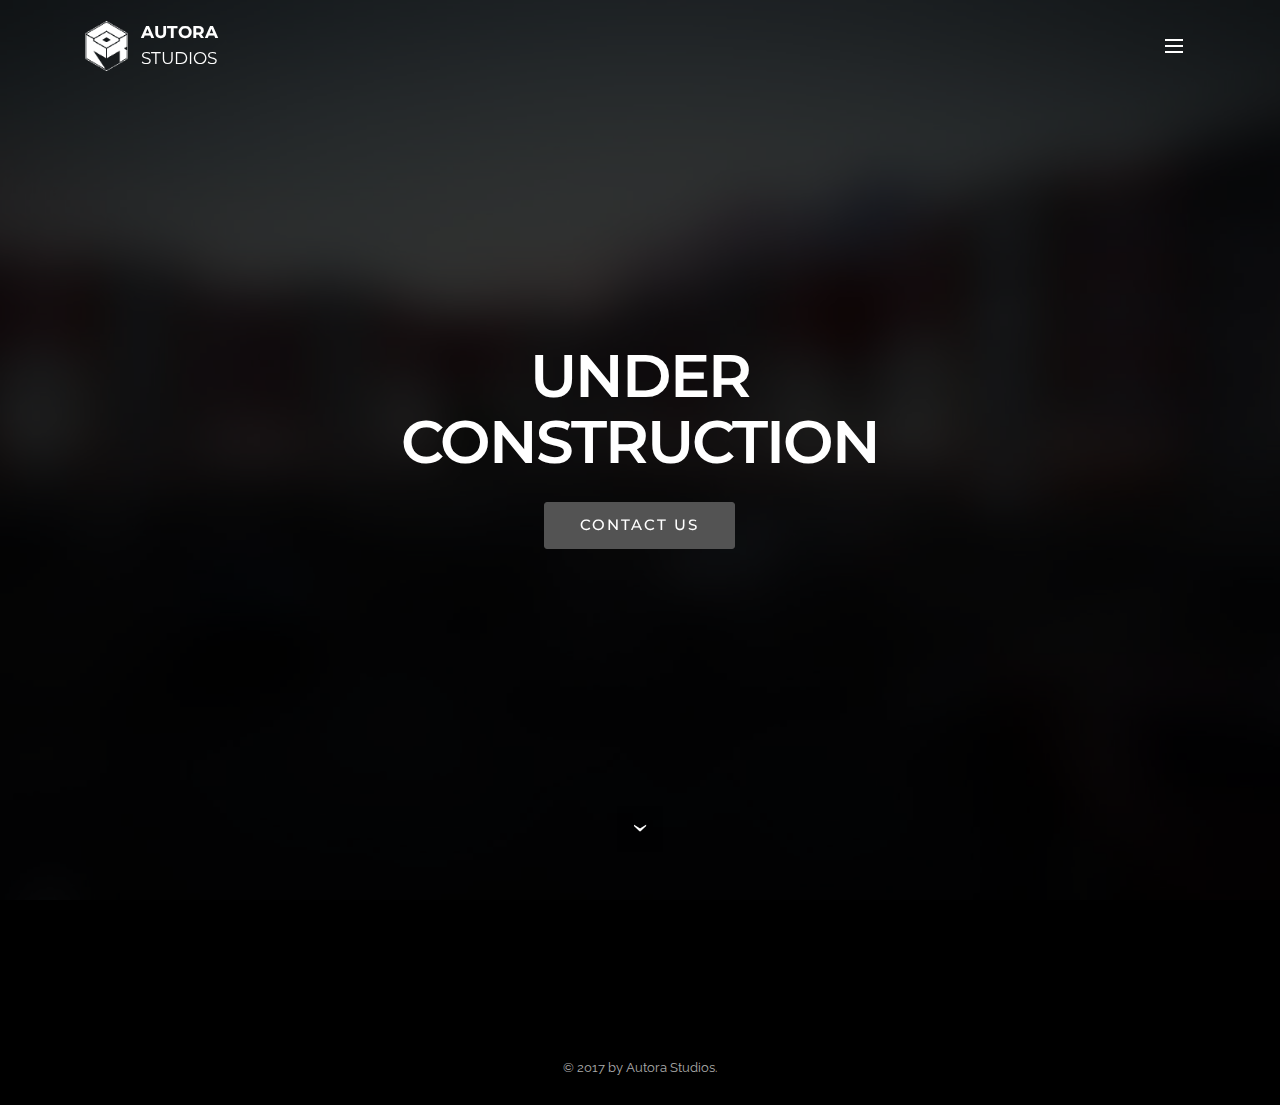
<file: index.html>
<!DOCTYPE html>
<html>
<head>
  <!-- Site made with Mobirise Website Builder v4.3.2, https://mobirise.com -->
  <meta charset="UTF-8">
  <meta http-equiv="X-UA-Compatible" content="IE=edge">
  <meta name="generator" content="Mobirise v4.3.2, mobirise.com">
  <meta name="viewport" content="width=device-width, initial-scale=1">
  <link rel="shortcut icon" href="assets/images/autora-logo-only1-128x128.png" type="image/x-icon">
  <meta name="description" content="">
  <title>Home</title>
  <link rel="stylesheet" href="assets/bootstrap-material-design-font/css/material.css">
  <link rel="stylesheet" href="https://fonts.googleapis.com/css?family=Montserrat:400,700">
  <link rel="stylesheet" href="https://fonts.googleapis.com/css?family=Raleway:100,100i,200,200i,300,300i,400,400i,500,500i,600,600i,700,700i,800,800i,900,900i">
  <link rel="stylesheet" href="https://fonts.googleapis.com/css?family=Lora:400,700,400italic,700italic&subset=latin">
  <link rel="stylesheet" href="assets/tether/tether.min.css">
  <link rel="stylesheet" href="assets/bootstrap/css/bootstrap.min.css">
  <link rel="stylesheet" href="assets/soundcloud-plugin/style.css">
  <link rel="stylesheet" href="assets/dropdown/css/style.css">
  <link rel="stylesheet" href="assets/animate.css/animate.min.css">
  <link rel="stylesheet" href="assets/socicon/css/styles.css">
  <link rel="stylesheet" href="assets/theme/css/style.css">
  <link rel="stylesheet" href="assets/mobirise/css/mbr-additional.css" type="text/css">
  
  
  
</head>
<body>
<section id="menu-8" data-rv-view="7">

    <nav class="navbar navbar-dropdown transparent navbar-fixed-top bg-color">
        <div class="container">

            <div class="mbr-table">
                <div class="mbr-table-cell">

                    <div class="navbar-brand">
                        <a href="https://mobirise.com" class="navbar-logo"><img src="assets/images/autora-logo1-110x128.png" alt="Mobirise"></a>
                        <a class="navbar-caption" href="https://mobirise.com">AUTORA<br><span style="font-weight: normal;">STUDIOS</span><br></a>
                    </div>

                </div>
                <div class="mbr-table-cell">

                    <button class="navbar-toggler pull-xs-right" type="button" data-toggle="collapse" data-target="#exCollapsingNavbar">
                        <div class="hamburger-icon"></div>
                    </button>

                    <ul class="nav-dropdown collapse pull-xs-right nav navbar-nav navbar-toggleable-xl" id="exCollapsingNavbar"><li class="nav-item dropdown"><a class="nav-link link" href="contact.html#form1-d" aria-expanded="false">CONTACT US</a></li><li class="nav-item"><a class="nav-link link" href="index.html#social-buttons4-1" aria-expanded="false">FOLLOW</a></li></ul>
                    <button hidden="" class="navbar-toggler navbar-close" type="button" data-toggle="collapse" data-target="#exCollapsingNavbar">
                        <div class="close-icon"></div>
                    </button>

                </div>
            </div>

        </div>
    </nav>

</section>

<section class="engine"><a href="https://mobirise.co/m">bootstrap table</a></section><section class="mbr-section mbr-section-hero mbr-section-full mbr-section-with-arrow mbr-parallax-background" id="header1-1" data-rv-view="0" style="background-image: url(assets/images/8blur-1920x1080.jpg);">

    <div class="mbr-overlay" style="opacity: 0.8; background-color: rgb(0, 0, 0);"></div>

    <div class="mbr-table-cell">

        <div class="container">
            <div class="row">
                <div class="mbr-section col-md-10 col-md-offset-1 text-xs-center">

                    <h1 class="mbr-section-title display-1">UNDER
<div>CONSTRUCTION</div></h1>
                    
                    <div class="mbr-section-btn"><a class="btn btn-lg btn-black" href="contact.html#form1-d">CONTACT US</a> </div>
                </div>
            </div>
        </div>
    </div>

    <div class="mbr-arrow mbr-arrow-floating" aria-hidden="true"><a href="#footer1-2"><i class="mbr-arrow-icon"></i></a></div>

</section>

<section class="mbr-section mbr-section-md-padding" id="social-buttons4-1" data-rv-view="5" style="background-color: rgb(0, 0, 0); padding-top: 0px; padding-bottom: 0px;">
    
    <div class="container">
        <div class="row">
            <div class="col-md-8 col-md-offset-2 text-xs-center">
                <h3 class="mbr-section-title display-2">FOLLOW US</h3>
                <div> <a class="btn btn-social" title="Facebook" target="_blank" href="https://web.facebook.com/autorastudios/"><i class="socicon socicon-facebook"></i></a> <a class="btn btn-social" title="Google+" target="_blank" href="https://plus.google.com/u/2/116079122567768396303"><i class="socicon socicon-googleplus"></i></a>     <a class="btn btn-social" title="LinkedIn" target="_blank" href="https://www.linkedin.com/company/autora-studios1/"><i class="socicon socicon-linkedin"></i></a>   </div>
            </div>
        </div>
    </div>
</section>

<footer class="mbr-small-footer mbr-section mbr-section-nopadding" id="footer1-2" data-rv-view="3" style="background-color: rgb(0, 0, 0); padding-top: 1.75rem; padding-bottom: 1.75rem;">
    
    <div class="container text-xs-center">
        <p>© 2017 by Autora Studios.</p>
    </div>
</footer>


  <script src="assets/web/assets/jquery/jquery.min.js"></script>
  <script src="assets/tether/tether.min.js"></script>
  <script src="assets/bootstrap/js/bootstrap.min.js"></script>
  <script src="assets/touch-swipe/jquery.touch-swipe.min.js"></script>
  <script src="assets/smooth-scroll/smooth-scroll.js"></script>
  <script src="assets/dropdown/js/script.min.js"></script>
  <script src="assets/viewport-checker/jquery.viewportchecker.js"></script>
  <script src="assets/jarallax/jarallax.js"></script>
  <script src="assets/theme/js/script.js"></script>
  
  
  <input name="animation" type="hidden">
  </body>
</html>
</file>
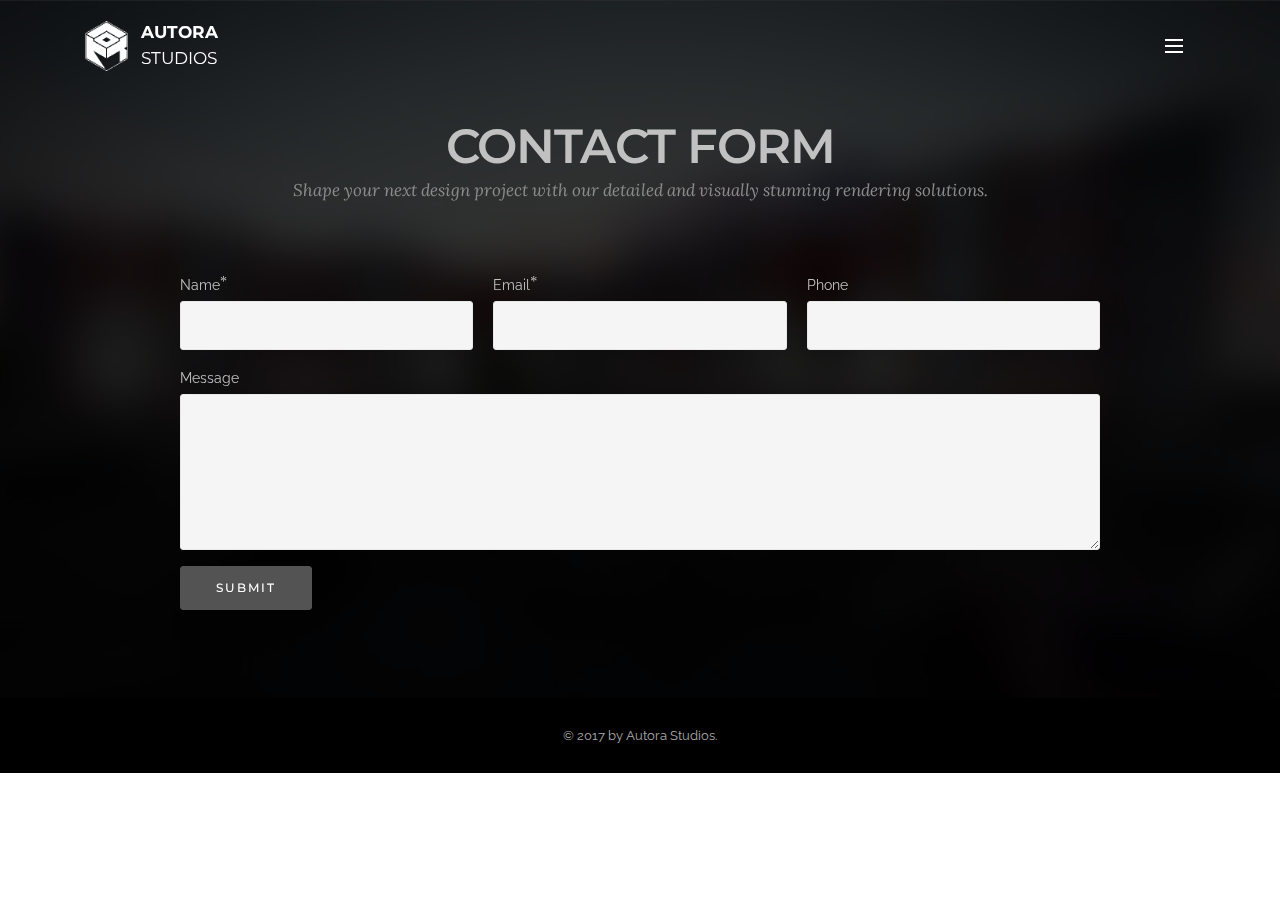
<file: contact.html>
<!DOCTYPE html>
<html>
<head>
  <!-- Site made with Mobirise Website Builder v4.3.2, https://mobirise.com -->
  <meta charset="UTF-8">
  <meta http-equiv="X-UA-Compatible" content="IE=edge">
  <meta name="generator" content="Mobirise v4.3.2, mobirise.com">
  <meta name="viewport" content="width=device-width, initial-scale=1">
  <link rel="shortcut icon" href="assets/images/autora-logo-only1-128x128.png" type="image/x-icon">
  <meta name="description" content="Web Page Maker Description">
  <title>Contact Page</title>
  <link rel="stylesheet" href="assets/bootstrap-material-design-font/css/material.css">
  <link rel="stylesheet" href="https://fonts.googleapis.com/css?family=Montserrat:400,700">
  <link rel="stylesheet" href="https://fonts.googleapis.com/css?family=Raleway:100,100i,200,200i,300,300i,400,400i,500,500i,600,600i,700,700i,800,800i,900,900i">
  <link rel="stylesheet" href="https://fonts.googleapis.com/css?family=Lora:400,700,400italic,700italic&subset=latin">
  <link rel="stylesheet" href="assets/tether/tether.min.css">
  <link rel="stylesheet" href="assets/bootstrap/css/bootstrap.min.css">
  <link rel="stylesheet" href="assets/soundcloud-plugin/style.css">
  <link rel="stylesheet" href="assets/animate.css/animate.min.css">
  <link rel="stylesheet" href="assets/dropdown/css/style.css">
  <link rel="stylesheet" href="assets/theme/css/style.css">
  <link rel="stylesheet" href="assets/mobirise/css/mbr-additional.css" type="text/css">
  
  
  
</head>
<body>
<section id="menu-b" data-rv-view="10">

    <nav class="navbar navbar-dropdown transparent navbar-fixed-top bg-color">
        <div class="container">

            <div class="mbr-table">
                <div class="mbr-table-cell">

                    <div class="navbar-brand">
                        <a href="https://mobirise.com" class="navbar-logo"><img src="assets/images/autora-logo1-110x128.png" alt="Mobirise"></a>
                        <a class="navbar-caption" href="https://mobirise.com">AUTORA<br><span style="font-weight: normal;">STUDIOS</span><br></a>
                    </div>

                </div>
                <div class="mbr-table-cell">

                    <button class="navbar-toggler pull-xs-right" type="button" data-toggle="collapse" data-target="#exCollapsingNavbar">
                        <div class="hamburger-icon"></div>
                    </button>

                    <ul class="nav-dropdown collapse pull-xs-right nav navbar-nav navbar-toggleable-xl" id="exCollapsingNavbar"><li class="nav-item dropdown"><a class="nav-link link" href="contact.html#form1-d" aria-expanded="false">CONTACT US</a></li><li class="nav-item"><a class="nav-link link" href="index.html#social-buttons4-1" aria-expanded="false">FOLLOW</a></li></ul>
                    <button hidden="" class="navbar-toggler navbar-close" type="button" data-toggle="collapse" data-target="#exCollapsingNavbar">
                        <div class="close-icon"></div>
                    </button>

                </div>
            </div>

        </div>
    </nav>

</section>

<section class="engine"><a href="https://mobirise.co/f">bootstrap builder</a></section><section class="mbr-section form1 mbr-parallax-background mbr-after-navbar" id="form1-d" data-rv-view="20" style="background-image: url(assets/images/8blur-1920x1080.jpg); padding-top: 120px; padding-bottom: 80px;">
    <div class="mbr-overlay" style="opacity: 0.8; background-color: rgb(0, 0, 0);">
    </div>
    <div class="mbr-section mbr-section__container mbr-section__container--middle">
        <div class="container">
            <div class="row">
                <div class="col-xs-12 text-xs-center">
                    <h3 class="mbr-section-title display-2">CONTACT FORM</h3>
                    <small class="mbr-section-subtitle">Shape your next design project with our detailed and visually stunning rendering solutions.</small>
                </div>
            </div>
        </div>
    </div>
    <div class="mbr-section mbr-section-nopadding">
        <div class="container">
            <div class="row">
                <div class="col-xs-12 col-lg-10 col-lg-offset-1" data-form-type="formoid">


                    <div data-form-alert="true">
                        <div hidden="" data-form-alert-success="true" class="alert alert-form alert-success text-xs-center">Thanks for filling out form!</div>
                    </div>


                    <form action="https://mobirise.com/" method="post" data-form-title="CONTACT FORM">

                        <input type="hidden" value="wXsN3F3AS86ot2pcjSIdPRXWI/6B8+E9bmIAPZUhWeQ0aI5xodrkwc/jOMVz/n9eUhG5ado67gqD/DXwW5PAe+5m2ifq7qJ3IfCJXcAiKhAzKvB+T97qbII+Yp2D7Sju" data-form-email="true">

                        <div class="row row-sm-offset">

                            <div class="col-xs-12 col-md-4">
                                <div class="form-group">
                                    <label class="form-control-label" for="form1-d-name">Name<span class="form-asterisk">*</span></label>
                                    <input type="text" class="form-control" name="name" required="" data-form-field="Name" id="form1-d-name">
                                </div>
                            </div>

                            <div class="col-xs-12 col-md-4">
                                <div class="form-group">
                                    <label class="form-control-label" for="form1-d-email">Email<span class="form-asterisk">*</span></label>
                                    <input type="email" class="form-control" name="email" required="" data-form-field="Email" id="form1-d-email">
                                </div>
                            </div>

                            <div class="col-xs-12 col-md-4">
                                <div class="form-group">
                                    <label class="form-control-label" for="form1-d-phone">Phone</label>
                                    <input type="tel" class="form-control" name="phone" data-form-field="Phone" id="form1-d-phone">
                                </div>
                            </div>

                        </div>

                        <div class="form-group">
                            <label class="form-control-label" for="form1-d-message">Message</label>
                            <textarea class="form-control" name="message" rows="7" data-form-field="Message" id="form1-d-message"></textarea>
                        </div>

                        <div><button type="submit" class="btn btn-black">SUBMIT</button></div>

                    </form>
                </div>
            </div>
        </div>
    </div>
</section>

<footer class="mbr-small-footer mbr-section mbr-section-nopadding" id="footer1-a" data-rv-view="9" style="background-color: rgb(0, 0, 0); padding-top: 1.75rem; padding-bottom: 1.75rem;">
    
    <div class="container text-xs-center">
        <p>© 2017 by Autora Studios.</p>
    </div>
</footer>


  <script src="assets/web/assets/jquery/jquery.min.js"></script>
  <script src="assets/tether/tether.min.js"></script>
  <script src="assets/bootstrap/js/bootstrap.min.js"></script>
  <script src="assets/smooth-scroll/smooth-scroll.js"></script>
  <script src="assets/jarallax/jarallax.js"></script>
  <script src="assets/viewport-checker/jquery.viewportchecker.js"></script>
  <script src="assets/dropdown/js/script.min.js"></script>
  <script src="assets/touch-swipe/jquery.touch-swipe.min.js"></script>
  <script src="assets/theme/js/script.js"></script>
  <script src="assets/formoid/formoid.min.js"></script>
  
  
  <input name="animation" type="hidden">
  </body>
</html>
</file>
<file: assets/bootstrap-material-design-font/css/material.css>
@font-face {
  font-family: 'Material-Design-Icons';
  src: url('../fonts/Material-Design-Icons.eot?3ocs8m');
  src: url('../fonts/Material-Design-Icons.eot?#iefix3ocs8m') format('embedded-opentype'), url('../fonts/Material-Design-Icons.woff?3ocs8m') format('woff'), url('../fonts/Material-Design-Icons.ttf?3ocs8m') format('truetype'), url('../fonts/Material-Design-Icons.svg?3ocs8m#Material-Design-Icons') format('svg');
  font-weight: normal;
  font-style: normal;
}
[class^="mdi-"],
[class*="mdi-"] {
  speak: none;
  display: inline-block;
  font-style: normal;
  font-variant:normal;
  font-weight:normal;
  /*font-size:24px;*/
  line-height:1;
  font-family:'Material-Design-Icons' !important;
  text-rendering: auto;
  
  -webkit-font-smoothing: antialiased;
  -moz-osx-font-smoothing: grayscale;
  -webkit-transform: translate(0, 0);
      -ms-transform: translate(0, 0);
          transform: translate(0, 0);
}
[class^="mdi-"]:before,
[class*="mdi-"]:before {
  display: inline-block;
  speak: none;
  text-decoration: inherit;
}
[class^="mdi-"].pull-left,
[class*="mdi-"].pull-left {
  margin-right: .3em;
}
[class^="mdi-"].pull-right,
[class*="mdi-"].pull-right {
  margin-left: .3em;
}
[class^="mdi-"].mdi-lg:before,
[class*="mdi-"].mdi-lg:before,
[class^="mdi-"].mdi-lg:after,
[class*="mdi-"].mdi-lg:after {
  font-size: 1.33333333em;
  line-height: 0.75em;
  vertical-align: -15%;
}
[class^="mdi-"].mdi-2x:before,
[class*="mdi-"].mdi-2x:before,
[class^="mdi-"].mdi-2x:after,
[class*="mdi-"].mdi-2x:after {
  font-size: 2em;
}
[class^="mdi-"].mdi-3x:before,
[class*="mdi-"].mdi-3x:before,
[class^="mdi-"].mdi-3x:after,
[class*="mdi-"].mdi-3x:after {
  font-size: 3em;
}
[class^="mdi-"].mdi-4x:before,
[class*="mdi-"].mdi-4x:before,
[class^="mdi-"].mdi-4x:after,
[class*="mdi-"].mdi-4x:after {
  font-size: 4em;
}
[class^="mdi-"].mdi-5x:before,
[class*="mdi-"].mdi-5x:before,
[class^="mdi-"].mdi-5x:after,
[class*="mdi-"].mdi-5x:after {
  font-size: 5em;
}
[class^="mdi-device-signal-cellular-"]:after,
[class^="mdi-device-battery-"]:after,
[class^="mdi-device-battery-charging-"]:after,
[class^="mdi-device-signal-cellular-connected-no-internet-"]:after,
[class^="mdi-device-signal-wifi-"]:after,
[class^="mdi-device-signal-wifi-statusbar-not-connected"]:after,
.mdi-device-network-wifi:after {
  opacity: .3;
  position: absolute;
  left: 0;
  top: 0;
  z-index: 1;
  display: inline-block;
  speak: none;
  text-decoration: inherit;
}
[class^="mdi-device-signal-cellular-"]:after {
  content: "\e758";
}
[class^="mdi-device-battery-"]:after {
  content: "\e735";
}
[class^="mdi-device-battery-charging-"]:after {
  content: "\e733";
}
[class^="mdi-device-signal-cellular-connected-no-internet-"]:after {
  content: "\e75d";
}
[class^="mdi-device-signal-wifi-"]:after,
.mdi-device-network-wifi:after {
  content: "\e765";
}
[class^="mdi-device-signal-wifi-statusbasr-not-connected"]:after {
  content: "\e8f7";
}
.mdi-device-signal-cellular-off:after,
.mdi-device-signal-cellular-null:after,
.mdi-device-signal-cellular-no-sim:after,
.mdi-device-signal-wifi-off:after,
.mdi-device-signal-wifi-4-bar:after,
.mdi-device-signal-cellular-4-bar:after,
.mdi-device-battery-alert:after,
.mdi-device-signal-cellular-connected-no-internet-4-bar:after,
.mdi-device-battery-std:after,
.mdi-device-battery-full .mdi-device-battery-unknown:after {
  content: "";
}
.mdi-fw {
  width: 1.28571429em;
  text-align: center;
}
.mdi-ul {
  padding-left: 0;
  margin-left: 2.14285714em;
  list-style-type: none;
}
.mdi-ul > li {
  position: relative;
}
.mdi-li {
  position: absolute;
  left: -2.14285714em;
  width: 2.14285714em;
  top: 0.14285714em;
  text-align: center;
}
.mdi-li.mdi-lg {
  left: -1.85714286em;
}
.mdi-border {
  padding: .2em .25em .15em;
  border: solid 0.08em #eeeeee;
  border-radius: .1em;
}
.mdi-spin {
  -webkit-animation: mdi-spin 2s infinite linear;
  animation: mdi-spin 2s infinite linear;
  -webkit-transform-origin: 50% 50%;
  -ms-transform-origin: 50% 50%;
      transform-origin: 50% 50%;
}
.mdi-pulse {
  -webkit-animation: mdi-spin 1s steps(8) infinite;
  animation: mdi-spin 1s steps(8) infinite;
  -webkit-transform-origin: 50% 50%;
  -ms-transform-origin: 50% 50%;
      transform-origin: 50% 50%;
}
@-webkit-keyframes mdi-spin {
  0% {
    -webkit-transform: rotate(0deg);
    transform: rotate(0deg);
  }
  100% {
    -webkit-transform: rotate(359deg);
    transform: rotate(359deg);
  }
}
@keyframes mdi-spin {
  0% {
    -webkit-transform: rotate(0deg);
    transform: rotate(0deg);
  }
  100% {
    -webkit-transform: rotate(359deg);
    transform: rotate(359deg);
  }
}
.mdi-rotate-90 {
  filter: progid:DXImageTransform.Microsoft.BasicImage(rotation=1);
  -webkit-transform: rotate(90deg);
  -ms-transform: rotate(90deg);
  transform: rotate(90deg);
}
.mdi-rotate-180 {
  filter: progid:DXImageTransform.Microsoft.BasicImage(rotation=2);
  -webkit-transform: rotate(180deg);
  -ms-transform: rotate(180deg);
  transform: rotate(180deg);
}
.mdi-rotate-270 {
  filter: progid:DXImageTransform.Microsoft.BasicImage(rotation=3);
  -webkit-transform: rotate(270deg);
  -ms-transform: rotate(270deg);
  transform: rotate(270deg);
}
.mdi-flip-horizontal {
  filter: progid:DXImageTransform.Microsoft.BasicImage(rotation=0, mirror=1);
  -webkit-transform: scale(-1, 1);
  -ms-transform: scale(-1, 1);
  transform: scale(-1, 1);
}
.mdi-flip-vertical {
  filter: progid:DXImageTransform.Microsoft.BasicImage(rotation=2, mirror=1);
  -webkit-transform: scale(1, -1);
  -ms-transform: scale(1, -1);
  transform: scale(1, -1);
}
:root .mdi-rotate-90,
:root .mdi-rotate-180,
:root .mdi-rotate-270,
:root .mdi-flip-horizontal,
:root .mdi-flip-vertical {
  -webkit-filter: none;
          filter: none;
}
.mdi-stack {
  position: relative;
  display: inline-block;
  width: 2em;
  height: 2em;
  line-height: 2em;
  vertical-align: middle;
}
.mdi-stack-1x,
.mdi-stack-2x {
  position: absolute;
  left: 0;
  width: 100%;
  text-align: center;
}
.mdi-stack-1x {
  line-height: inherit;
}
.mdi-stack-2x {
  font-size: 2em;
}
.mdi-inverse {
  color: #ffffff;
}
/* Start Icons */
.mdi-action-3d-rotation:before {
  content: "\e600";
}
.mdi-action-accessibility:before {
  content: "\e601";
}
.mdi-action-account-balance-wallet:before {
  content: "\e602";
}
.mdi-action-account-balance:before {
  content: "\e603";
}
.mdi-action-account-box:before {
  content: "\e604";
}
.mdi-action-account-child:before {
  content: "\e605";
}
.mdi-action-account-circle:before {
  content: "\e606";
}
.mdi-action-add-shopping-cart:before {
  content: "\e607";
}
.mdi-action-alarm-add:before {
  content: "\e608";
}
.mdi-action-alarm-off:before {
  content: "\e609";
}
.mdi-action-alarm-on:before {
  content: "\e60a";
}
.mdi-action-alarm:before {
  content: "\e60b";
}
.mdi-action-android:before {
  content: "\e60c";
}
.mdi-action-announcement:before {
  content: "\e60d";
}
.mdi-action-aspect-ratio:before {
  content: "\e60e";
}
.mdi-action-assessment:before {
  content: "\e60f";
}
.mdi-action-assignment-ind:before {
  content: "\e610";
}
.mdi-action-assignment-late:before {
  content: "\e611";
}
.mdi-action-assignment-return:before {
  content: "\e612";
}
.mdi-action-assignment-returned:before {
  content: "\e613";
}
.mdi-action-assignment-turned-in:before {
  content: "\e614";
}
.mdi-action-assignment:before {
  content: "\e615";
}
.mdi-action-autorenew:before {
  content: "\e616";
}
.mdi-action-backup:before {
  content: "\e617";
}
.mdi-action-book:before {
  content: "\e618";
}
.mdi-action-bookmark-outline:before {
  content: "\e619";
}
.mdi-action-bookmark:before {
  content: "\e61a";
}
.mdi-action-bug-report:before {
  content: "\e61b";
}
.mdi-action-cached:before {
  content: "\e61c";
}
.mdi-action-check-circle:before {
  content: "\e61d";
}
.mdi-action-class:before {
  content: "\e61e";
}
.mdi-action-credit-card:before {
  content: "\e61f";
}
.mdi-action-dashboard:before {
  content: "\e620";
}
.mdi-action-delete:before {
  content: "\e621";
}
.mdi-action-description:before {
  content: "\e622";
}
.mdi-action-dns:before {
  content: "\e623";
}
.mdi-action-done-all:before {
  content: "\e624";
}
.mdi-action-done:before {
  content: "\e625";
}
.mdi-action-event:before {
  content: "\e626";
}
.mdi-action-exit-to-app:before {
  content: "\e627";
}
.mdi-action-explore:before {
  content: "\e628";
}
.mdi-action-extension:before {
  content: "\e629";
}
.mdi-action-face-unlock:before {
  content: "\e62a";
}
.mdi-action-favorite-outline:before {
  content: "\e62b";
}
.mdi-action-favorite:before {
  content: "\e62c";
}
.mdi-action-find-in-page:before {
  content: "\e62d";
}
.mdi-action-find-replace:before {
  content: "\e62e";
}
.mdi-action-flip-to-back:before {
  content: "\e62f";
}
.mdi-action-flip-to-front:before {
  content: "\e630";
}
.mdi-action-get-app:before {
  content: "\e631";
}
.mdi-action-grade:before {
  content: "\e632";
}
.mdi-action-group-work:before {
  content: "\e633";
}
.mdi-action-help:before {
  content: "\e634";
}
.mdi-action-highlight-remove:before {
  content: "\e635";
}
.mdi-action-history:before {
  content: "\e636";
}
.mdi-action-home:before {
  content: "\e637";
}
.mdi-action-https:before {
  content: "\e638";
}
.mdi-action-info-outline:before {
  content: "\e639";
}
.mdi-action-info:before {
  content: "\e63a";
}
.mdi-action-input:before {
  content: "\e63b";
}
.mdi-action-invert-colors:before {
  content: "\e63c";
}
.mdi-action-label-outline:before {
  content: "\e63d";
}
.mdi-action-label:before {
  content: "\e63e";
}
.mdi-action-language:before {
  content: "\e63f";
}
.mdi-action-launch:before {
  content: "\e640";
}
.mdi-action-list:before {
  content: "\e641";
}
.mdi-action-lock-open:before {
  content: "\e642";
}
.mdi-action-lock-outline:before {
  content: "\e643";
}
.mdi-action-lock:before {
  content: "\e644";
}
.mdi-action-loyalty:before {
  content: "\e645";
}
.mdi-action-markunread-mailbox:before {
  content: "\e646";
}
.mdi-action-note-add:before {
  content: "\e647";
}
.mdi-action-open-in-browser:before {
  content: "\e648";
}
.mdi-action-open-in-new:before {
  content: "\e649";
}
.mdi-action-open-with:before {
  content: "\e64a";
}
.mdi-action-pageview:before {
  content: "\e64b";
}
.mdi-action-payment:before {
  content: "\e64c";
}
.mdi-action-perm-camera-mic:before {
  content: "\e64d";
}
.mdi-action-perm-contact-cal:before {
  content: "\e64e";
}
.mdi-action-perm-data-setting:before {
  content: "\e64f";
}
.mdi-action-perm-device-info:before {
  content: "\e650";
}
.mdi-action-perm-identity:before {
  content: "\e651";
}
.mdi-action-perm-media:before {
  content: "\e652";
}
.mdi-action-perm-phone-msg:before {
  content: "\e653";
}
.mdi-action-perm-scan-wifi:before {
  content: "\e654";
}
.mdi-action-picture-in-picture:before {
  content: "\e655";
}
.mdi-action-polymer:before {
  content: "\e656";
}
.mdi-action-print:before {
  content: "\e657";
}
.mdi-action-query-builder:before {
  content: "\e658";
}
.mdi-action-question-answer:before {
  content: "\e659";
}
.mdi-action-receipt:before {
  content: "\e65a";
}
.mdi-action-redeem:before {
  content: "\e65b";
}
.mdi-action-reorder:before {
  content: "\e65c";
}
.mdi-action-report-problem:before {
  content: "\e65d";
}
.mdi-action-restore:before {
  content: "\e65e";
}
.mdi-action-room:before {
  content: "\e65f";
}
.mdi-action-schedule:before {
  content: "\e660";
}
.mdi-action-search:before {
  content: "\e661";
}
.mdi-action-settings-applications:before {
  content: "\e662";
}
.mdi-action-settings-backup-restore:before {
  content: "\e663";
}
.mdi-action-settings-bluetooth:before {
  content: "\e664";
}
.mdi-action-settings-cell:before {
  content: "\e665";
}
.mdi-action-settings-display:before {
  content: "\e666";
}
.mdi-action-settings-ethernet:before {
  content: "\e667";
}
.mdi-action-settings-input-antenna:before {
  content: "\e668";
}
.mdi-action-settings-input-component:before {
  content: "\e669";
}
.mdi-action-settings-input-composite:before {
  content: "\e66a";
}
.mdi-action-settings-input-hdmi:before {
  content: "\e66b";
}
.mdi-action-settings-input-svideo:before {
  content: "\e66c";
}
.mdi-action-settings-overscan:before {
  content: "\e66d";
}
.mdi-action-settings-phone:before {
  content: "\e66e";
}
.mdi-action-settings-power:before {
  content: "\e66f";
}
.mdi-action-settings-remote:before {
  content: "\e670";
}
.mdi-action-settings-voice:before {
  content: "\e671";
}
.mdi-action-settings:before {
  content: "\e672";
}
.mdi-action-shop-two:before {
  content: "\e673";
}
.mdi-action-shop:before {
  content: "\e674";
}
.mdi-action-shopping-basket:before {
  content: "\e675";
}
.mdi-action-shopping-cart:before {
  content: "\e676";
}
.mdi-action-speaker-notes:before {
  content: "\e677";
}
.mdi-action-spellcheck:before {
  content: "\e678";
}
.mdi-action-star-rate:before {
  content: "\e679";
}
.mdi-action-stars:before {
  content: "\e67a";
}
.mdi-action-store:before {
  content: "\e67b";
}
.mdi-action-subject:before {
  content: "\e67c";
}
.mdi-action-supervisor-account:before {
  content: "\e67d";
}
.mdi-action-swap-horiz:before {
  content: "\e67e";
}
.mdi-action-swap-vert-circle:before {
  content: "\e67f";
}
.mdi-action-swap-vert:before {
  content: "\e680";
}
.mdi-action-system-update-tv:before {
  content: "\e681";
}
.mdi-action-tab-unselected:before {
  content: "\e682";
}
.mdi-action-tab:before {
  content: "\e683";
}
.mdi-action-theaters:before {
  content: "\e684";
}
.mdi-action-thumb-down:before {
  content: "\e685";
}
.mdi-action-thumb-up:before {
  content: "\e686";
}
.mdi-action-thumbs-up-down:before {
  content: "\e687";
}
.mdi-action-toc:before {
  content: "\e688";
}
.mdi-action-today:before {
  content: "\e689";
}
.mdi-action-track-changes:before {
  content: "\e68a";
}
.mdi-action-translate:before {
  content: "\e68b";
}
.mdi-action-trending-down:before {
  content: "\e68c";
}
.mdi-action-trending-neutral:before {
  content: "\e68d";
}
.mdi-action-trending-up:before {
  content: "\e68e";
}
.mdi-action-turned-in-not:before {
  content: "\e68f";
}
.mdi-action-turned-in:before {
  content: "\e690";
}
.mdi-action-verified-user:before {
  content: "\e691";
}
.mdi-action-view-agenda:before {
  content: "\e692";
}
.mdi-action-view-array:before {
  content: "\e693";
}
.mdi-action-view-carousel:before {
  content: "\e694";
}
.mdi-action-view-column:before {
  content: "\e695";
}
.mdi-action-view-day:before {
  content: "\e696";
}
.mdi-action-view-headline:before {
  content: "\e697";
}
.mdi-action-view-list:before {
  content: "\e698";
}
.mdi-action-view-module:before {
  content: "\e699";
}
.mdi-action-view-quilt:before {
  content: "\e69a";
}
.mdi-action-view-stream:before {
  content: "\e69b";
}
.mdi-action-view-week:before {
  content: "\e69c";
}
.mdi-action-visibility-off:before {
  content: "\e69d";
}
.mdi-action-visibility:before {
  content: "\e69e";
}
.mdi-action-wallet-giftcard:before {
  content: "\e69f";
}
.mdi-action-wallet-membership:before {
  content: "\e6a0";
}
.mdi-action-wallet-travel:before {
  content: "\e6a1";
}
.mdi-action-work:before {
  content: "\e6a2";
}
.mdi-alert-error:before {
  content: "\e6a3";
}
.mdi-alert-warning:before {
  content: "\e6a4";
}
.mdi-av-album:before {
  content: "\e6a5";
}
.mdi-av-closed-caption:before {
  content: "\e6a6";
}
.mdi-av-equalizer:before {
  content: "\e6a7";
}
.mdi-av-explicit:before {
  content: "\e6a8";
}
.mdi-av-fast-forward:before {
  content: "\e6a9";
}
.mdi-av-fast-rewind:before {
  content: "\e6aa";
}
.mdi-av-games:before {
  content: "\e6ab";
}
.mdi-av-hearing:before {
  content: "\e6ac";
}
.mdi-av-high-quality:before {
  content: "\e6ad";
}
.mdi-av-loop:before {
  content: "\e6ae";
}
.mdi-av-mic-none:before {
  content: "\e6af";
}
.mdi-av-mic-off:before {
  content: "\e6b0";
}
.mdi-av-mic:before {
  content: "\e6b1";
}
.mdi-av-movie:before {
  content: "\e6b2";
}
.mdi-av-my-library-add:before {
  content: "\e6b3";
}
.mdi-av-my-library-books:before {
  content: "\e6b4";
}
.mdi-av-my-library-music:before {
  content: "\e6b5";
}
.mdi-av-new-releases:before {
  content: "\e6b6";
}
.mdi-av-not-interested:before {
  content: "\e6b7";
}
.mdi-av-pause-circle-fill:before {
  content: "\e6b8";
}
.mdi-av-pause-circle-outline:before {
  content: "\e6b9";
}
.mdi-av-pause:before {
  content: "\e6ba";
}
.mdi-av-play-arrow:before {
  content: "\e6bb";
}
.mdi-av-play-circle-fill:before {
  content: "\e6bc";
}
.mdi-av-play-circle-outline:before {
  content: "\e6bd";
}
.mdi-av-play-shopping-bag:before {
  content: "\e6be";
}
.mdi-av-playlist-add:before {
  content: "\e6bf";
}
.mdi-av-queue-music:before {
  content: "\e6c0";
}
.mdi-av-queue:before {
  content: "\e6c1";
}
.mdi-av-radio:before {
  content: "\e6c2";
}
.mdi-av-recent-actors:before {
  content: "\e6c3";
}
.mdi-av-repeat-one:before {
  content: "\e6c4";
}
.mdi-av-repeat:before {
  content: "\e6c5";
}
.mdi-av-replay:before {
  content: "\e6c6";
}
.mdi-av-shuffle:before {
  content: "\e6c7";
}
.mdi-av-skip-next:before {
  content: "\e6c8";
}
.mdi-av-skip-previous:before {
  content: "\e6c9";
}
.mdi-av-snooze:before {
  content: "\e6ca";
}
.mdi-av-stop:before {
  content: "\e6cb";
}
.mdi-av-subtitles:before {
  content: "\e6cc";
}
.mdi-av-surround-sound:before {
  content: "\e6cd";
}
.mdi-av-timer:before {
  content: "\e6ce";
}
.mdi-av-video-collection:before {
  content: "\e6cf";
}
.mdi-av-videocam-off:before {
  content: "\e6d0";
}
.mdi-av-videocam:before {
  content: "\e6d1";
}
.mdi-av-volume-down:before {
  content: "\e6d2";
}
.mdi-av-volume-mute:before {
  content: "\e6d3";
}
.mdi-av-volume-off:before {
  content: "\e6d4";
}
.mdi-av-volume-up:before {
  content: "\e6d5";
}
.mdi-av-web:before {
  content: "\e6d6";
}
.mdi-communication-business:before {
  content: "\e6d7";
}
.mdi-communication-call-end:before {
  content: "\e6d8";
}
.mdi-communication-call-made:before {
  content: "\e6d9";
}
.mdi-communication-call-merge:before {
  content: "\e6da";
}
.mdi-communication-call-missed:before {
  content: "\e6db";
}
.mdi-communication-call-received:before {
  content: "\e6dc";
}
.mdi-communication-call-split:before {
  content: "\e6dd";
}
.mdi-communication-call:before {
  content: "\e6de";
}
.mdi-communication-chat:before {
  content: "\e6df";
}
.mdi-communication-clear-all:before {
  content: "\e6e0";
}
.mdi-communication-comment:before {
  content: "\e6e1";
}
.mdi-communication-contacts:before {
  content: "\e6e2";
}
.mdi-communication-dialer-sip:before {
  content: "\e6e3";
}
.mdi-communication-dialpad:before {
  content: "\e6e4";
}
.mdi-communication-dnd-on:before {
  content: "\e6e5";
}
.mdi-communication-email:before {
  content: "\e6e6";
}
.mdi-communication-forum:before {
  content: "\e6e7";
}
.mdi-communication-import-export:before {
  content: "\e6e8";
}
.mdi-communication-invert-colors-off:before {
  content: "\e6e9";
}
.mdi-communication-invert-colors-on:before {
  content: "\e6ea";
}
.mdi-communication-live-help:before {
  content: "\e6eb";
}
.mdi-communication-location-off:before {
  content: "\e6ec";
}
.mdi-communication-location-on:before {
  content: "\e6ed";
}
.mdi-communication-message:before {
  content: "\e6ee";
}
.mdi-communication-messenger:before {
  content: "\e6ef";
}
.mdi-communication-no-sim:before {
  content: "\e6f0";
}
.mdi-communication-phone:before {
  content: "\e6f1";
}
.mdi-communication-portable-wifi-off:before {
  content: "\e6f2";
}
.mdi-communication-quick-contacts-dialer:before {
  content: "\e6f3";
}
.mdi-communication-quick-contacts-mail:before {
  content: "\e6f4";
}
.mdi-communication-ring-volume:before {
  content: "\e6f5";
}
.mdi-communication-stay-current-landscape:before {
  content: "\e6f6";
}
.mdi-communication-stay-current-portrait:before {
  content: "\e6f7";
}
.mdi-communication-stay-primary-landscape:before {
  content: "\e6f8";
}
.mdi-communication-stay-primary-portrait:before {
  content: "\e6f9";
}
.mdi-communication-swap-calls:before {
  content: "\e6fa";
}
.mdi-communication-textsms:before {
  content: "\e6fb";
}
.mdi-communication-voicemail:before {
  content: "\e6fc";
}
.mdi-communication-vpn-key:before {
  content: "\e6fd";
}
.mdi-content-add-box:before {
  content: "\e6fe";
}
.mdi-content-add-circle-outline:before {
  content: "\e6ff";
}
.mdi-content-add-circle:before {
  content: "\e700";
}
.mdi-content-add:before {
  content: "\e701";
}
.mdi-content-archive:before {
  content: "\e702";
}
.mdi-content-backspace:before {
  content: "\e703";
}
.mdi-content-block:before {
  content: "\e704";
}
.mdi-content-clear:before {
  content: "\e705";
}
.mdi-content-content-copy:before {
  content: "\e706";
}
.mdi-content-content-cut:before {
  content: "\e707";
}
.mdi-content-content-paste:before {
  content: "\e708";
}
.mdi-content-create:before {
  content: "\e709";
}
.mdi-content-drafts:before {
  content: "\e70a";
}
.mdi-content-filter-list:before {
  content: "\e70b";
}
.mdi-content-flag:before {
  content: "\e70c";
}
.mdi-content-forward:before {
  content: "\e70d";
}
.mdi-content-gesture:before {
  content: "\e70e";
}
.mdi-content-inbox:before {
  content: "\e70f";
}
.mdi-content-link:before {
  content: "\e710";
}
.mdi-content-mail:before {
  content: "\e711";
}
.mdi-content-markunread:before {
  content: "\e712";
}
.mdi-content-redo:before {
  content: "\e713";
}
.mdi-content-remove-circle-outline:before {
  content: "\e714";
}
.mdi-content-remove-circle:before {
  content: "\e715";
}
.mdi-content-remove:before {
  content: "\e716";
}
.mdi-content-reply-all:before {
  content: "\e717";
}
.mdi-content-reply:before {
  content: "\e718";
}
.mdi-content-report:before {
  content: "\e719";
}
.mdi-content-save:before {
  content: "\e71a";
}
.mdi-content-select-all:before {
  content: "\e71b";
}
.mdi-content-send:before {
  content: "\e71c";
}
.mdi-content-sort:before {
  content: "\e71d";
}
.mdi-content-text-format:before {
  content: "\e71e";
}
.mdi-content-undo:before {
  content: "\e71f";
}
.mdi-editor-attach-file:before {
  content: "\e776";
}
.mdi-editor-attach-money:before {
  content: "\e777";
}
.mdi-editor-border-all:before {
  content: "\e778";
}
.mdi-editor-border-bottom:before {
  content: "\e779";
}
.mdi-editor-border-clear:before {
  content: "\e77a";
}
.mdi-editor-border-color:before {
  content: "\e77b";
}
.mdi-editor-border-horizontal:before {
  content: "\e77c";
}
.mdi-editor-border-inner:before {
  content: "\e77d";
}
.mdi-editor-border-left:before {
  content: "\e77e";
}
.mdi-editor-border-outer:before {
  content: "\e77f";
}
.mdi-editor-border-right:before {
  content: "\e780";
}
.mdi-editor-border-style:before {
  content: "\e781";
}
.mdi-editor-border-top:before {
  content: "\e782";
}
.mdi-editor-border-vertical:before {
  content: "\e783";
}
.mdi-editor-format-align-center:before {
  content: "\e784";
}
.mdi-editor-format-align-justify:before {
  content: "\e785";
}
.mdi-editor-format-align-left:before {
  content: "\e786";
}
.mdi-editor-format-align-right:before {
  content: "\e787";
}
.mdi-editor-format-bold:before {
  content: "\e788";
}
.mdi-editor-format-clear:before {
  content: "\e789";
}
.mdi-editor-format-color-fill:before {
  content: "\e78a";
}
.mdi-editor-format-color-reset:before {
  content: "\e78b";
}
.mdi-editor-format-color-text:before {
  content: "\e78c";
}
.mdi-editor-format-indent-decrease:before {
  content: "\e78d";
}
.mdi-editor-format-indent-increase:before {
  content: "\e78e";
}
.mdi-editor-format-italic:before {
  content: "\e78f";
}
.mdi-editor-format-line-spacing:before {
  content: "\e790";
}
.mdi-editor-format-list-bulleted:before {
  content: "\e791";
}
.mdi-editor-format-list-numbered:before {
  content: "\e792";
}
.mdi-editor-format-paint:before {
  content: "\e793";
}
.mdi-editor-format-quote:before {
  content: "\e794";
}
.mdi-editor-format-size:before {
  content: "\e795";
}
.mdi-editor-format-strikethrough:before {
  content: "\e796";
}
.mdi-editor-format-textdirection-l-to-r:before {
  content: "\e797";
}
.mdi-editor-format-textdirection-r-to-l:before {
  content: "\e798";
}
.mdi-editor-format-underline:before {
  content: "\e799";
}
.mdi-editor-functions:before {
  content: "\e79a";
}
.mdi-editor-insert-chart:before {
  content: "\e79b";
}
.mdi-editor-insert-comment:before {
  content: "\e79c";
}
.mdi-editor-insert-drive-file:before {
  content: "\e79d";
}
.mdi-editor-insert-emoticon:before {
  content: "\e79e";
}
.mdi-editor-insert-invitation:before {
  content: "\e79f";
}
.mdi-editor-insert-link:before {
  content: "\e7a0";
}
.mdi-editor-insert-photo:before {
  content: "\e7a1";
}
.mdi-editor-merge-type:before {
  content: "\e7a2";
}
.mdi-editor-mode-comment:before {
  content: "\e7a3";
}
.mdi-editor-mode-edit:before {
  content: "\e7a4";
}
.mdi-editor-publish:before {
  content: "\e7a5";
}
.mdi-editor-vertical-align-bottom:before {
  content: "\e7a6";
}
.mdi-editor-vertical-align-center:before {
  content: "\e7a7";
}
.mdi-editor-vertical-align-top:before {
  content: "\e7a8";
}
.mdi-editor-wrap-text:before {
  content: "\e7a9";
}
.mdi-file-attachment:before {
  content: "\e7aa";
}
.mdi-file-cloud-circle:before {
  content: "\e7ab";
}
.mdi-file-cloud-done:before {
  content: "\e7ac";
}
.mdi-file-cloud-download:before {
  content: "\e7ad";
}
.mdi-file-cloud-off:before {
  content: "\e7ae";
}
.mdi-file-cloud-queue:before {
  content: "\e7af";
}
.mdi-file-cloud-upload:before {
  content: "\e7b0";
}
.mdi-file-cloud:before {
  content: "\e7b1";
}
.mdi-file-file-download:before {
  content: "\e7b2";
}
.mdi-file-file-upload:before {
  content: "\e7b3";
}
.mdi-file-folder-open:before {
  content: "\e7b4";
}
.mdi-file-folder-shared:before {
  content: "\e7b5";
}
.mdi-file-folder:before {
  content: "\e7b6";
}
.mdi-device-access-alarm:before {
  content: "\e720";
}
.mdi-device-access-alarms:before {
  content: "\e721";
}
.mdi-device-access-time:before {
  content: "\e722";
}
.mdi-device-add-alarm:before {
  content: "\e723";
}
.mdi-device-airplanemode-off:before {
  content: "\e724";
}
.mdi-device-airplanemode-on:before {
  content: "\e725";
}
.mdi-device-battery-20:before {
  content: "\e726";
}
.mdi-device-battery-30:before {
  content: "\e727";
}
.mdi-device-battery-50:before {
  content: "\e728";
}
.mdi-device-battery-60:before {
  content: "\e729";
}
.mdi-device-battery-80:before {
  content: "\e72a";
}
.mdi-device-battery-90:before {
  content: "\e72b";
}
.mdi-device-battery-alert:before {
  content: "\e72c";
}
.mdi-device-battery-charging-20:before {
  content: "\e72d";
}
.mdi-device-battery-charging-30:before {
  content: "\e72e";
}
.mdi-device-battery-charging-50:before {
  content: "\e72f";
}
.mdi-device-battery-charging-60:before {
  content: "\e730";
}
.mdi-device-battery-charging-80:before {
  content: "\e731";
}
.mdi-device-battery-charging-90:before {
  content: "\e732";
}
.mdi-device-battery-charging-full:before {
  content: "\e733";
}
.mdi-device-battery-full:before {
  content: "\e734";
}
.mdi-device-battery-std:before {
  content: "\e735";
}
.mdi-device-battery-unknown:before {
  content: "\e736";
}
.mdi-device-bluetooth-connected:before {
  content: "\e737";
}
.mdi-device-bluetooth-disabled:before {
  content: "\e738";
}
.mdi-device-bluetooth-searching:before {
  content: "\e739";
}
.mdi-device-bluetooth:before {
  content: "\e73a";
}
.mdi-device-brightness-auto:before {
  content: "\e73b";
}
.mdi-device-brightness-high:before {
  content: "\e73c";
}
.mdi-device-brightness-low:before {
  content: "\e73d";
}
.mdi-device-brightness-medium:before {
  content: "\e73e";
}
.mdi-device-data-usage:before {
  content: "\e73f";
}
.mdi-device-developer-mode:before {
  content: "\e740";
}
.mdi-device-devices:before {
  content: "\e741";
}
.mdi-device-dvr:before {
  content: "\e742";
}
.mdi-device-gps-fixed:before {
  content: "\e743";
}
.mdi-device-gps-not-fixed:before {
  content: "\e744";
}
.mdi-device-gps-off:before {
  content: "\e745";
}
.mdi-device-location-disabled:before {
  content: "\e746";
}
.mdi-device-location-searching:before {
  content: "\e747";
}
.mdi-device-multitrack-audio:before {
  content: "\e748";
}
.mdi-device-network-cell:before {
  content: "\e749";
}
.mdi-device-network-wifi:before {
  content: "\e74a";
}
.mdi-device-nfc:before {
  content: "\e74b";
}
.mdi-device-now-wallpaper:before {
  content: "\e74c";
}
.mdi-device-now-widgets:before {
  content: "\e74d";
}
.mdi-device-screen-lock-landscape:before {
  content: "\e74e";
}
.mdi-device-screen-lock-portrait:before {
  content: "\e74f";
}
.mdi-device-screen-lock-rotation:before {
  content: "\e750";
}
.mdi-device-screen-rotation:before {
  content: "\e751";
}
.mdi-device-sd-storage:before {
  content: "\e752";
}
.mdi-device-settings-system-daydream:before {
  content: "\e753";
}
.mdi-device-signal-cellular-0-bar:before {
  content: "\e754";
}
.mdi-device-signal-cellular-1-bar:before {
  content: "\e755";
}
.mdi-device-signal-cellular-2-bar:before {
  content: "\e756";
}
.mdi-device-signal-cellular-3-bar:before {
  content: "\e757";
}
.mdi-device-signal-cellular-4-bar:before {
  content: "\e758";
}
.mdi-signal-wifi-statusbar-connected-no-internet-after:before {
  content: "\e8f6";
}
.mdi-device-signal-cellular-connected-no-internet-0-bar:before {
  content: "\e759";
}
.mdi-device-signal-cellular-connected-no-internet-1-bar:before {
  content: "\e75a";
}
.mdi-device-signal-cellular-connected-no-internet-2-bar:before {
  content: "\e75b";
}
.mdi-device-signal-cellular-connected-no-internet-3-bar:before {
  content: "\e75c";
}
.mdi-device-signal-cellular-connected-no-internet-4-bar:before {
  content: "\e75d";
}
.mdi-device-signal-cellular-no-sim:before {
  content: "\e75e";
}
.mdi-device-signal-cellular-null:before {
  content: "\e75f";
}
.mdi-device-signal-cellular-off:before {
  content: "\e760";
}
.mdi-device-signal-wifi-0-bar:before {
  content: "\e761";
}
.mdi-device-signal-wifi-1-bar:before {
  content: "\e762";
}
.mdi-device-signal-wifi-2-bar:before {
  content: "\e763";
}
.mdi-device-signal-wifi-3-bar:before {
  content: "\e764";
}
.mdi-device-signal-wifi-4-bar:before {
  content: "\e765";
}
.mdi-device-signal-wifi-off:before {
  content: "\e766";
}
.mdi-device-signal-wifi-statusbar-1-bar:before {
  content: "\e767";
}
.mdi-device-signal-wifi-statusbar-2-bar:before {
  content: "\e768";
}
.mdi-device-signal-wifi-statusbar-3-bar:before {
  content: "\e769";
}
.mdi-device-signal-wifi-statusbar-4-bar:before {
  content: "\e76a";
}
.mdi-device-signal-wifi-statusbar-connected-no-internet-:before {
  content: "\e76b";
}
.mdi-device-signal-wifi-statusbar-connected-no-internet:before {
  content: "\e76f";
}
.mdi-device-signal-wifi-statusbar-connected-no-internet-2:before {
  content: "\e76c";
}
.mdi-device-signal-wifi-statusbar-connected-no-internet-3:before {
  content: "\e76d";
}
.mdi-device-signal-wifi-statusbar-connected-no-internet-4:before {
  content: "\e76e";
}
.mdi-signal-wifi-statusbar-not-connected-after:before {
  content: "\e8f7";
}
.mdi-device-signal-wifi-statusbar-not-connected:before {
  content: "\e770";
}
.mdi-device-signal-wifi-statusbar-null:before {
  content: "\e771";
}
.mdi-device-storage:before {
  content: "\e772";
}
.mdi-device-usb:before {
  content: "\e773";
}
.mdi-device-wifi-lock:before {
  content: "\e774";
}
.mdi-device-wifi-tethering:before {
  content: "\e775";
}
.mdi-hardware-cast-connected:before {
  content: "\e7b7";
}
.mdi-hardware-cast:before {
  content: "\e7b8";
}
.mdi-hardware-computer:before {
  content: "\e7b9";
}
.mdi-hardware-desktop-mac:before {
  content: "\e7ba";
}
.mdi-hardware-desktop-windows:before {
  content: "\e7bb";
}
.mdi-hardware-dock:before {
  content: "\e7bc";
}
.mdi-hardware-gamepad:before {
  content: "\e7bd";
}
.mdi-hardware-headset-mic:before {
  content: "\e7be";
}
.mdi-hardware-headset:before {
  content: "\e7bf";
}
.mdi-hardware-keyboard-alt:before {
  content: "\e7c0";
}
.mdi-hardware-keyboard-arrow-down:before {
  content: "\e7c1";
}
.mdi-hardware-keyboard-arrow-left:before {
  content: "\e7c2";
}
.mdi-hardware-keyboard-arrow-right:before {
  content: "\e7c3";
}
.mdi-hardware-keyboard-arrow-up:before {
  content: "\e7c4";
}
.mdi-hardware-keyboard-backspace:before {
  content: "\e7c5";
}
.mdi-hardware-keyboard-capslock:before {
  content: "\e7c6";
}
.mdi-hardware-keyboard-control:before {
  content: "\e7c7";
}
.mdi-hardware-keyboard-hide:before {
  content: "\e7c8";
}
.mdi-hardware-keyboard-return:before {
  content: "\e7c9";
}
.mdi-hardware-keyboard-tab:before {
  content: "\e7ca";
}
.mdi-hardware-keyboard-voice:before {
  content: "\e7cb";
}
.mdi-hardware-keyboard:before {
  content: "\e7cc";
}
.mdi-hardware-laptop-chromebook:before {
  content: "\e7cd";
}
.mdi-hardware-laptop-mac:before {
  content: "\e7ce";
}
.mdi-hardware-laptop-windows:before {
  content: "\e7cf";
}
.mdi-hardware-laptop:before {
  content: "\e7d0";
}
.mdi-hardware-memory:before {
  content: "\e7d1";
}
.mdi-hardware-mouse:before {
  content: "\e7d2";
}
.mdi-hardware-phone-android:before {
  content: "\e7d3";
}
.mdi-hardware-phone-iphone:before {
  content: "\e7d4";
}
.mdi-hardware-phonelink-off:before {
  content: "\e7d5";
}
.mdi-hardware-phonelink:before {
  content: "\e7d6";
}
.mdi-hardware-security:before {
  content: "\e7d7";
}
.mdi-hardware-sim-card:before {
  content: "\e7d8";
}
.mdi-hardware-smartphone:before {
  content: "\e7d9";
}
.mdi-hardware-speaker:before {
  content: "\e7da";
}
.mdi-hardware-tablet-android:before {
  content: "\e7db";
}
.mdi-hardware-tablet-mac:before {
  content: "\e7dc";
}
.mdi-hardware-tablet:before {
  content: "\e7dd";
}
.mdi-hardware-tv:before {
  content: "\e7de";
}
.mdi-hardware-watch:before {
  content: "\e7df";
}
.mdi-image-add-to-photos:before {
  content: "\e7e0";
}
.mdi-image-adjust:before {
  content: "\e7e1";
}
.mdi-image-assistant-photo:before {
  content: "\e7e2";
}
.mdi-image-audiotrack:before {
  content: "\e7e3";
}
.mdi-image-blur-circular:before {
  content: "\e7e4";
}
.mdi-image-blur-linear:before {
  content: "\e7e5";
}
.mdi-image-blur-off:before {
  content: "\e7e6";
}
.mdi-image-blur-on:before {
  content: "\e7e7";
}
.mdi-image-brightness-1:before {
  content: "\e7e8";
}
.mdi-image-brightness-2:before {
  content: "\e7e9";
}
.mdi-image-brightness-3:before {
  content: "\e7ea";
}
.mdi-image-brightness-4:before {
  content: "\e7eb";
}
.mdi-image-brightness-5:before {
  content: "\e7ec";
}
.mdi-image-brightness-6:before {
  content: "\e7ed";
}
.mdi-image-brightness-7:before {
  content: "\e7ee";
}
.mdi-image-brush:before {
  content: "\e7ef";
}
.mdi-image-camera-alt:before {
  content: "\e7f0";
}
.mdi-image-camera-front:before {
  content: "\e7f1";
}
.mdi-image-camera-rear:before {
  content: "\e7f2";
}
.mdi-image-camera-roll:before {
  content: "\e7f3";
}
.mdi-image-camera:before {
  content: "\e7f4";
}
.mdi-image-center-focus-strong:before {
  content: "\e7f5";
}
.mdi-image-center-focus-weak:before {
  content: "\e7f6";
}
.mdi-image-collections:before {
  content: "\e7f7";
}
.mdi-image-color-lens:before {
  content: "\e7f8";
}
.mdi-image-colorize:before {
  content: "\e7f9";
}
.mdi-image-compare:before {
  content: "\e7fa";
}
.mdi-image-control-point-duplicate:before {
  content: "\e7fb";
}
.mdi-image-control-point:before {
  content: "\e7fc";
}
.mdi-image-crop-3-2:before {
  content: "\e7fd";
}
.mdi-image-crop-5-4:before {
  content: "\e7fe";
}
.mdi-image-crop-7-5:before {
  content: "\e7ff";
}
.mdi-image-crop-16-9:before {
  content: "\e800";
}
.mdi-image-crop-din:before {
  content: "\e801";
}
.mdi-image-crop-free:before {
  content: "\e802";
}
.mdi-image-crop-landscape:before {
  content: "\e803";
}
.mdi-image-crop-original:before {
  content: "\e804";
}
.mdi-image-crop-portrait:before {
  content: "\e805";
}
.mdi-image-crop-square:before {
  content: "\e806";
}
.mdi-image-crop:before {
  content: "\e807";
}
.mdi-image-dehaze:before {
  content: "\e808";
}
.mdi-image-details:before {
  content: "\e809";
}
.mdi-image-edit:before {
  content: "\e80a";
}
.mdi-image-exposure-minus-1:before {
  content: "\e80b";
}
.mdi-image-exposure-minus-2:before {
  content: "\e80c";
}
.mdi-image-exposure-plus-1:before {
  content: "\e80d";
}
.mdi-image-exposure-plus-2:before {
  content: "\e80e";
}
.mdi-image-exposure-zero:before {
  content: "\e80f";
}
.mdi-image-exposure:before {
  content: "\e810";
}
.mdi-image-filter-1:before {
  content: "\e811";
}
.mdi-image-filter-2:before {
  content: "\e812";
}
.mdi-image-filter-3:before {
  content: "\e813";
}
.mdi-image-filter-4:before {
  content: "\e814";
}
.mdi-image-filter-5:before {
  content: "\e815";
}
.mdi-image-filter-6:before {
  content: "\e816";
}
.mdi-image-filter-7:before {
  content: "\e817";
}
.mdi-image-filter-8:before {
  content: "\e818";
}
.mdi-image-filter-9-plus:before {
  content: "\e819";
}
.mdi-image-filter-9:before {
  content: "\e81a";
}
.mdi-image-filter-b-and-w:before {
  content: "\e81b";
}
.mdi-image-filter-center-focus:before {
  content: "\e81c";
}
.mdi-image-filter-drama:before {
  content: "\e81d";
}
.mdi-image-filter-frames:before {
  content: "\e81e";
}
.mdi-image-filter-hdr:before {
  content: "\e81f";
}
.mdi-image-filter-none:before {
  content: "\e820";
}
.mdi-image-filter-tilt-shift:before {
  content: "\e821";
}
.mdi-image-filter-vintage:before {
  content: "\e822";
}
.mdi-image-filter:before {
  content: "\e823";
}
.mdi-image-flare:before {
  content: "\e824";
}
.mdi-image-flash-auto:before {
  content: "\e825";
}
.mdi-image-flash-off:before {
  content: "\e826";
}
.mdi-image-flash-on:before {
  content: "\e827";
}
.mdi-image-flip:before {
  content: "\e828";
}
.mdi-image-gradient:before {
  content: "\e829";
}
.mdi-image-grain:before {
  content: "\e82a";
}
.mdi-image-grid-off:before {
  content: "\e82b";
}
.mdi-image-grid-on:before {
  content: "\e82c";
}
.mdi-image-hdr-off:before {
  content: "\e82d";
}
.mdi-image-hdr-on:before {
  content: "\e82e";
}
.mdi-image-hdr-strong:before {
  content: "\e82f";
}
.mdi-image-hdr-weak:before {
  content: "\e830";
}
.mdi-image-healing:before {
  content: "\e831";
}
.mdi-image-image-aspect-ratio:before {
  content: "\e832";
}
.mdi-image-image:before {
  content: "\e833";
}
.mdi-image-iso:before {
  content: "\e834";
}
.mdi-image-landscape:before {
  content: "\e835";
}
.mdi-image-leak-add:before {
  content: "\e836";
}
.mdi-image-leak-remove:before {
  content: "\e837";
}
.mdi-image-lens:before {
  content: "\e838";
}
.mdi-image-looks-3:before {
  content: "\e839";
}
.mdi-image-looks-4:before {
  content: "\e83a";
}
.mdi-image-looks-5:before {
  content: "\e83b";
}
.mdi-image-looks-6:before {
  content: "\e83c";
}
.mdi-image-looks-one:before {
  content: "\e83d";
}
.mdi-image-looks-two:before {
  content: "\e83e";
}
.mdi-image-looks:before {
  content: "\e83f";
}
.mdi-image-loupe:before {
  content: "\e840";
}
.mdi-image-movie-creation:before {
  content: "\e841";
}
.mdi-image-nature-people:before {
  content: "\e842";
}
.mdi-image-nature:before {
  content: "\e843";
}
.mdi-image-navigate-before:before {
  content: "\e844";
}
.mdi-image-navigate-next:before {
  content: "\e845";
}
.mdi-image-palette:before {
  content: "\e846";
}
.mdi-image-panorama-fisheye:before {
  content: "\e847";
}
.mdi-image-panorama-horizontal:before {
  content: "\e848";
}
.mdi-image-panorama-vertical:before {
  content: "\e849";
}
.mdi-image-panorama-wide-angle:before {
  content: "\e84a";
}
.mdi-image-panorama:before {
  content: "\e84b";
}
.mdi-image-photo-album:before {
  content: "\e84c";
}
.mdi-image-photo-camera:before {
  content: "\e84d";
}
.mdi-image-photo-library:before {
  content: "\e84e";
}
.mdi-image-photo:before {
  content: "\e84f";
}
.mdi-image-portrait:before {
  content: "\e850";
}
.mdi-image-remove-red-eye:before {
  content: "\e851";
}
.mdi-image-rotate-left:before {
  content: "\e852";
}
.mdi-image-rotate-right:before {
  content: "\e853";
}
.mdi-image-slideshow:before {
  content: "\e854";
}
.mdi-image-straighten:before {
  content: "\e855";
}
.mdi-image-style:before {
  content: "\e856";
}
.mdi-image-switch-camera:before {
  content: "\e857";
}
.mdi-image-switch-video:before {
  content: "\e858";
}
.mdi-image-tag-faces:before {
  content: "\e859";
}
.mdi-image-texture:before {
  content: "\e85a";
}
.mdi-image-timelapse:before {
  content: "\e85b";
}
.mdi-image-timer-3:before {
  content: "\e85c";
}
.mdi-image-timer-10:before {
  content: "\e85d";
}
.mdi-image-timer-auto:before {
  content: "\e85e";
}
.mdi-image-timer-off:before {
  content: "\e85f";
}
.mdi-image-timer:before {
  content: "\e860";
}
.mdi-image-tonality:before {
  content: "\e861";
}
.mdi-image-transform:before {
  content: "\e862";
}
.mdi-image-tune:before {
  content: "\e863";
}
.mdi-image-wb-auto:before {
  content: "\e864";
}
.mdi-image-wb-cloudy:before {
  content: "\e865";
}
.mdi-image-wb-incandescent:before {
  content: "\e866";
}
.mdi-image-wb-irradescent:before {
  content: "\e867";
}
.mdi-image-wb-sunny:before {
  content: "\e868";
}
.mdi-maps-beenhere:before {
  content: "\e869";
}
.mdi-maps-directions-bike:before {
  content: "\e86a";
}
.mdi-maps-directions-bus:before {
  content: "\e86b";
}
.mdi-maps-directions-car:before {
  content: "\e86c";
}
.mdi-maps-directions-ferry:before {
  content: "\e86d";
}
.mdi-maps-directions-subway:before {
  content: "\e86e";
}
.mdi-maps-directions-train:before {
  content: "\e86f";
}
.mdi-maps-directions-transit:before {
  content: "\e870";
}
.mdi-maps-directions-walk:before {
  content: "\e871";
}
.mdi-maps-directions:before {
  content: "\e872";
}
.mdi-maps-flight:before {
  content: "\e873";
}
.mdi-maps-hotel:before {
  content: "\e874";
}
.mdi-maps-layers-clear:before {
  content: "\e875";
}
.mdi-maps-layers:before {
  content: "\e876";
}
.mdi-maps-local-airport:before {
  content: "\e877";
}
.mdi-maps-local-atm:before {
  content: "\e878";
}
.mdi-maps-local-attraction:before {
  content: "\e879";
}
.mdi-maps-local-bar:before {
  content: "\e87a";
}
.mdi-maps-local-cafe:before {
  content: "\e87b";
}
.mdi-maps-local-car-wash:before {
  content: "\e87c";
}
.mdi-maps-local-convenience-store:before {
  content: "\e87d";
}
.mdi-maps-local-drink:before {
  content: "\e87e";
}
.mdi-maps-local-florist:before {
  content: "\e87f";
}
.mdi-maps-local-gas-station:before {
  content: "\e880";
}
.mdi-maps-local-grocery-store:before {
  content: "\e881";
}
.mdi-maps-local-hospital:before {
  content: "\e882";
}
.mdi-maps-local-hotel:before {
  content: "\e883";
}
.mdi-maps-local-laundry-service:before {
  content: "\e884";
}
.mdi-maps-local-library:before {
  content: "\e885";
}
.mdi-maps-local-mall:before {
  content: "\e886";
}
.mdi-maps-local-movies:before {
  content: "\e887";
}
.mdi-maps-local-offer:before {
  content: "\e888";
}
.mdi-maps-local-parking:before {
  content: "\e889";
}
.mdi-maps-local-pharmacy:before {
  content: "\e88a";
}
.mdi-maps-local-phone:before {
  content: "\e88b";
}
.mdi-maps-local-pizza:before {
  content: "\e88c";
}
.mdi-maps-local-play:before {
  content: "\e88d";
}
.mdi-maps-local-post-office:before {
  content: "\e88e";
}
.mdi-maps-local-print-shop:before {
  content: "\e88f";
}
.mdi-maps-local-restaurant:before {
  content: "\e890";
}
.mdi-maps-local-see:before {
  content: "\e891";
}
.mdi-maps-local-shipping:before {
  content: "\e892";
}
.mdi-maps-local-taxi:before {
  content: "\e893";
}
.mdi-maps-location-history:before {
  content: "\e894";
}
.mdi-maps-map:before {
  content: "\e895";
}
.mdi-maps-my-location:before {
  content: "\e896";
}
.mdi-maps-navigation:before {
  content: "\e897";
}
.mdi-maps-pin-drop:before {
  content: "\e898";
}
.mdi-maps-place:before {
  content: "\e899";
}
.mdi-maps-rate-review:before {
  content: "\e89a";
}
.mdi-maps-restaurant-menu:before {
  content: "\e89b";
}
.mdi-maps-satellite:before {
  content: "\e89c";
}
.mdi-maps-store-mall-directory:before {
  content: "\e89d";
}
.mdi-maps-terrain:before {
  content: "\e89e";
}
.mdi-maps-traffic:before {
  content: "\e89f";
}
.mdi-navigation-apps:before {
  content: "\e8a0";
}
.mdi-navigation-arrow-back:before {
  content: "\e8a1";
}
.mdi-navigation-arrow-drop-down-circle:before {
  content: "\e8a2";
}
.mdi-navigation-arrow-drop-down:before {
  content: "\e8a3";
}
.mdi-navigation-arrow-drop-up:before {
  content: "\e8a4";
}
.mdi-navigation-arrow-forward:before {
  content: "\e8a5";
}
.mdi-navigation-cancel:before {
  content: "\e8a6";
}
.mdi-navigation-check:before {
  content: "\e8a7";
}
.mdi-navigation-chevron-left:before {
  content: "\e8a8";
}
.mdi-navigation-chevron-right:before {
  content: "\e8a9";
}
.mdi-navigation-close:before {
  content: "\e8aa";
}
.mdi-navigation-expand-less:before {
  content: "\e8ab";
}
.mdi-navigation-expand-more:before {
  content: "\e8ac";
}
.mdi-navigation-fullscreen-exit:before {
  content: "\e8ad";
}
.mdi-navigation-fullscreen:before {
  content: "\e8ae";
}
.mdi-navigation-menu:before {
  content: "\e8af";
}
.mdi-navigation-more-horiz:before {
  content: "\e8b0";
}
.mdi-navigation-more-vert:before {
  content: "\e8b1";
}
.mdi-navigation-refresh:before {
  content: "\e8b2";
}
.mdi-navigation-unfold-less:before {
  content: "\e8b3";
}
.mdi-navigation-unfold-more:before {
  content: "\e8b4";
}
.mdi-notification-adb:before {
  content: "\e8b5";
}
.mdi-notification-bluetooth-audio:before {
  content: "\e8b6";
}
.mdi-notification-disc-full:before {
  content: "\e8b7";
}
.mdi-notification-dnd-forwardslash:before {
  content: "\e8b8";
}
.mdi-notification-do-not-disturb:before {
  content: "\e8b9";
}
.mdi-notification-drive-eta:before {
  content: "\e8ba";
}
.mdi-notification-event-available:before {
  content: "\e8bb";
}
.mdi-notification-event-busy:before {
  content: "\e8bc";
}
.mdi-notification-event-note:before {
  content: "\e8bd";
}
.mdi-notification-folder-special:before {
  content: "\e8be";
}
.mdi-notification-mms:before {
  content: "\e8bf";
}
.mdi-notification-more:before {
  content: "\e8c0";
}
.mdi-notification-network-locked:before {
  content: "\e8c1";
}
.mdi-notification-phone-bluetooth-speaker:before {
  content: "\e8c2";
}
.mdi-notification-phone-forwarded:before {
  content: "\e8c3";
}
.mdi-notification-phone-in-talk:before {
  content: "\e8c4";
}
.mdi-notification-phone-locked:before {
  content: "\e8c5";
}
.mdi-notification-phone-missed:before {
  content: "\e8c6";
}
.mdi-notification-phone-paused:before {
  content: "\e8c7";
}
.mdi-notification-play-download:before {
  content: "\e8c8";
}
.mdi-notification-play-install:before {
  content: "\e8c9";
}
.mdi-notification-sd-card:before {
  content: "\e8ca";
}
.mdi-notification-sim-card-alert:before {
  content: "\e8cb";
}
.mdi-notification-sms-failed:before {
  content: "\e8cc";
}
.mdi-notification-sms:before {
  content: "\e8cd";
}
.mdi-notification-sync-disabled:before {
  content: "\e8ce";
}
.mdi-notification-sync-problem:before {
  content: "\e8cf";
}
.mdi-notification-sync:before {
  content: "\e8d0";
}
.mdi-notification-system-update:before {
  content: "\e8d1";
}
.mdi-notification-tap-and-play:before {
  content: "\e8d2";
}
.mdi-notification-time-to-leave:before {
  content: "\e8d3";
}
.mdi-notification-vibration:before {
  content: "\e8d4";
}
.mdi-notification-voice-chat:before {
  content: "\e8d5";
}
.mdi-notification-vpn-lock:before {
  content: "\e8d6";
}
.mdi-social-cake:before {
  content: "\e8d7";
}
.mdi-social-domain:before {
  content: "\e8d8";
}
.mdi-social-group-add:before {
  content: "\e8d9";
}
.mdi-social-group:before {
  content: "\e8da";
}
.mdi-social-location-city:before {
  content: "\e8db";
}
.mdi-social-mood:before {
  content: "\e8dc";
}
.mdi-social-notifications-none:before {
  content: "\e8dd";
}
.mdi-social-notifications-off:before {
  content: "\e8de";
}
.mdi-social-notifications-on:before {
  content: "\e8df";
}
.mdi-social-notifications-paused:before {
  content: "\e8e0";
}
.mdi-social-notifications:before {
  content: "\e8e1";
}
.mdi-social-pages:before {
  content: "\e8e2";
}
.mdi-social-party-mode:before {
  content: "\e8e3";
}
.mdi-social-people-outline:before {
  content: "\e8e4";
}
.mdi-social-people:before {
  content: "\e8e5";
}
.mdi-social-person-add:before {
  content: "\e8e6";
}
.mdi-social-person-outline:before {
  content: "\e8e7";
}
.mdi-social-person:before {
  content: "\e8e8";
}
.mdi-social-plus-one:before {
  content: "\e8e9";
}
.mdi-social-poll:before {
  content: "\e8ea";
}
.mdi-social-public:before {
  content: "\e8eb";
}
.mdi-social-school:before {
  content: "\e8ec";
}
.mdi-social-share:before {
  content: "\e8ed";
}
.mdi-social-whatshot:before {
  content: "\e8ee";
}
.mdi-toggle-check-box-outline-blank:before {
  content: "\e8ef";
}
.mdi-toggle-check-box:before {
  content: "\e8f0";
}
.mdi-toggle-radio-button-off:before {
  content: "\e8f1";
}
.mdi-toggle-radio-button-on:before {
  content: "\e8f2";
}
.mdi-toggle-star-half:before {
  content: "\e8f3";
}
.mdi-toggle-star-outline:before {
  content: "\e8f4";
}
.mdi-toggle-star:before {
  content: "\e8f5";
}
</file>
<file: assets/soundcloud-plugin/style.css>
.addons-container {
  position: relative;
  margin-left: auto;
  margin-right: auto;
  padding-right: 15px;
  padding-left: 15px; }
  @media (min-width: 576px) {
    .addons-container {
      padding-right: 15px;
      padding-left: 15px; } }
  @media (min-width: 768px) {
    .addons-container {
      padding-right: 15px;
      padding-left: 15px; } }
  @media (min-width: 992px) {
    .addons-container {
      padding-right: 15px;
      padding-left: 15px; } }
  @media (min-width: 1200px) {
    .addons-container {
      padding-right: 15px;
      padding-left: 15px; } }
  @media (min-width: 576px) {
    .addons-container {
      width: 540px;
      max-width: 100%; } }
  @media (min-width: 768px) {
    .addons-container {
      width: 720px;
      max-width: 100%; } }
  @media (min-width: 992px) {
    .addons-container {
      width: 960px;
      max-width: 100%; } }
  @media (min-width: 1200px) {
    .addons-container {
      width: 1140px;
      max-width: 100%; } }

.addons-container-inner{
    position: relative;
    width: 100%;
    min-height: 1px;
    padding-right: 15px;
    padding-left: 15px;
}
@media (min-width: 567px) {
    .addons-container-inner{
        -ms-flex: 0 0 66.666667%;
        flex: 0 0 66.666667%;
        max-width: 66.666667%;
    }
}
.addons-row{
    display: flex;
    justify-content:center;
}
</file>
<file: assets/dropdown/css/style.css>
.navbar-dropdown {
  left: 0;
  padding: 0;
  position: absolute;
  right: 0;
  top: 0;
  transition: all 0.45s ease;
  z-index: 1030; }
  .navbar-dropdown .navbar-brand {
    float: none;
    font-size: 0;
    padding: 1.25rem 0;
    position: relative;
    transition: padding 0.25s ease;
    white-space: nowrap; }
    .navbar-dropdown .navbar-brand::before {
      content: "";
      display: inline-block;
      height: 100%;
      vertical-align: middle; }
  .navbar-dropdown .navbar-logo,
  .navbar-dropdown .navbar-caption {
    display: inline-block;
    vertical-align: middle; }
  .navbar-dropdown .navbar-logo {
    margin-right: 0.8rem;
    transition: margin 0.3s ease-in-out; }
    .navbar-dropdown .navbar-logo img {
      height: 3.125rem;
      transition: all 0.3s ease-in-out; }
  .navbar-dropdown .mbr-table-cell {
    height: 5.625rem; }
  .navbar-dropdown .navbar-caption {
    font-family: "Montserrat";
    font-size: 1rem;
    font-weight: 700;
    white-space: normal; }
    .navbar-dropdown .navbar-caption, .navbar-dropdown .navbar-caption:hover {
      color: inherit;
      text-decoration: none; }
  .navbar-dropdown.navbar-fixed-top {
    position: fixed; }
  .navbar-dropdown.bg-color.transparent {
    background: none !important; }
  .navbar-dropdown.navbar-short .navbar-brand {
    padding: 0.625rem 0; }
  .navbar-dropdown.navbar-short .navbar-logo {
    margin-right: 0.5rem; }
    .navbar-dropdown.navbar-short .navbar-logo img {
      height: 2.375rem; }
  .navbar-dropdown.navbar-short .mbr-table-cell {
    height: 3.625rem; }
  .navbar-dropdown .navbar-close {
    left: 0.6875rem;
    position: fixed;
    top: 0.75rem;
    z-index: 1000; }
  .navbar-dropdown.opened {
    background: none !important; }
    .navbar-dropdown.opened .navbar-brand,
    .navbar-dropdown.opened .navbar-toggler {
      display: none; }
  .navbar-dropdown .hamburger-icon {
    content: "";
    width: 16px;
    -webkit-box-shadow: 0 -6px 0 1px,0 0 0 1px,0 6px 0 1px;
    -moz-box-shadow: 0 -6px 0 1px,0 0 0 1px,0 6px 0 1px;
    box-shadow: 0 -6px 0 1px,0 0 0 1px,0 6px 0 1px; }
  .navbar-dropdown .close-icon {
    position: relative;
    width: 21px;
    height: 21px;
    overflow: hidden; }
    .navbar-dropdown .close-icon::before, .navbar-dropdown .close-icon::after {
      content: '';
      position: absolute;
      height: 2px;
      width: 100%;
      top: 50%;
      left: 0;
      margin-top: -1px; }
    .navbar-dropdown .close-icon::before {
      transform: rotate(45deg);
      -ms-transform: rotate(45deg);
      -webkit-transform: rotate(45deg); }
    .navbar-dropdown .close-icon::after {
      transform: rotate(-45deg);
      -ms-transform: rotate(-45deg);
      -webkit-transform: rotate(-45deg); }

.dropdown-menu .dropdown-toggle[data-toggle="dropdown-submenu"]::after {
  border-bottom: 0.35em solid transparent;
  border-left: 0.35em solid;
  border-right: 0;
  border-top: 0.35em solid transparent;
  margin-left: 0.3rem; }

.dropdown-menu .dropdown-item:focus {
  outline: 0; }

.nav-dropdown {
  display: table !important;
  font-family: "Montserrat";
  font-size: 0.75rem;
  font-weight: 700;
  height: auto !important; }
  .nav-dropdown .nav-item {
    display: table-cell;
    float: none;
    vertical-align: middle; }
  .nav-dropdown .nav-btn {
    padding-left: 1rem; }
  .nav-dropdown .link {
    margin: 1.667em;
    padding: 0;
    transition: color .2s ease-in-out; }
    .nav-dropdown .link.dropdown-toggle {
      margin-right: 2.583em; }
      .nav-dropdown .link.dropdown-toggle::after {
        margin-left: .25rem;
        border-top: 0.35em solid;
        border-right: 0.35em solid transparent;
        border-left: 0.35em solid transparent;
        border-bottom: 0; }
      .nav-dropdown .link.dropdown-toggle::after {
        display: block;
        margin-top: -0.1667em;
        position: absolute;
        right: 1.3333em;
        top: 50%; }
      .nav-dropdown .link.dropdown-toggle[aria-expanded="true"] {
        margin: 0;
        padding: 1.667em 2.583em 1.667em 1.667em; }
  .nav-dropdown .link::after,
  .nav-dropdown .dropdown-item::after {
    color: inherit; }
  .nav-dropdown .btn {
    font-size: 0.75rem;
    font-weight: 700;
    letter-spacing: 0;
    margin-bottom: 0;
    padding-left: 1.25rem;
    padding-right: 1.25rem; }
  .nav-dropdown .dropdown-menu {
    border-radius: 0;
    border: 0;
    left: 0;
    margin: 0;
    padding-bottom: 1.25rem;
    padding-top: 1.25rem; }
  .nav-dropdown .dropdown-submenu {
    left: 100%;
    margin-left: 0.125rem;
    margin-top: -1.25rem;
    top: 0; }
  .nav-dropdown .dropdown-item {
    font-size: 0.8125rem;
    font-weight: 500;
    line-height: 2;
    padding: 0.3846em 4.615em 0.3846em 1.5385em;
    position: relative;
    transition: color .2s ease-in-out, background-color .2s ease-in-out; }
    .nav-dropdown .dropdown-item::after {
      margin-top: -0.3077em;
      position: absolute;
      right: 1.1538em;
      top: 50%; }
    .nav-dropdown .dropdown-item:focus, .nav-dropdown .dropdown-item:hover {
      background: none; }

@media (max-width: 767px) {
  .nav-dropdown.navbar-toggleable-sm {
    bottom: 0;
    display: none;
    left: 0;
    overflow-x: hidden;
    position: fixed;
    top: 0;
    transform: translateX(-100%);
    -ms-transform: translateX(-100%);
    -webkit-transform: translateX(-100%);
    width: 18.75rem;
    z-index: 999; } }
.nav-dropdown.navbar-toggleable-xl {
  bottom: 0;
  display: none;
  left: 0;
  overflow-x: hidden;
  position: fixed;
  top: 0;
  transform: translateX(-100%);
  -ms-transform: translateX(-100%);
  -webkit-transform: translateX(-100%);
  width: 18.75rem;
  z-index: 999; }

.nav-dropdown-sm {
  display: block !important;
  overflow-x: hidden;
  overflow: auto;
  padding-top: 3.875rem; }
  .nav-dropdown-sm::after {
    content: "";
    display: block;
    height: 3rem;
    width: 100%; }
  .nav-dropdown-sm.collapse.in ~ .navbar-close {
    display: block !important; }
  .nav-dropdown-sm.collapsing, .nav-dropdown-sm.collapse.in {
    transform: translateX(0);
    -ms-transform: translateX(0);
    -webkit-transform: translateX(0);
    transition: all 0.25s ease-out;
    -webkit-transition: all 0.25s ease-out; }
  .nav-dropdown-sm.collapsing[aria-expanded="false"] {
    transform: translateX(-100%);
    -ms-transform: translateX(-100%);
    -webkit-transform: translateX(-100%); }
  .nav-dropdown-sm .nav-item {
    display: block;
    margin-left: 0 !important;
    padding-left: 0; }
  .nav-dropdown-sm .link,
  .nav-dropdown-sm .dropdown-item {
    border-top: 1px dotted rgba(255, 255, 255, 0.1);
    font-size: 0.8125rem;
    line-height: 1.6;
    margin: 0 !important;
    padding: 0.875rem 2.4rem 0.875rem 1.5625rem !important;
    position: relative;
    white-space: normal; }
    .nav-dropdown-sm .link:focus, .nav-dropdown-sm .link:hover,
    .nav-dropdown-sm .dropdown-item:focus,
    .nav-dropdown-sm .dropdown-item:hover {
      background: rgba(0, 0, 0, 0.2) !important; }
  .nav-dropdown-sm .nav-btn {
    position: relative;
    padding: 1.5625rem 1.5625rem 0 1.5625rem; }
    .nav-dropdown-sm .nav-btn::before {
      border-top: 1px dotted rgba(255, 255, 255, 0.1);
      content: "";
      left: 0;
      position: absolute;
      top: 0;
      width: 100%; }
    .nav-dropdown-sm .nav-btn + .nav-btn {
      padding-top: 0.625rem; }
      .nav-dropdown-sm .nav-btn + .nav-btn::before {
        display: none; }
  .nav-dropdown-sm .btn {
    padding: 0.625rem 0; }
  .nav-dropdown-sm .dropdown-toggle::after {
    position: absolute;
    right: 1.25rem;
    top: 50%;
    margin-top: -0.154em; }
  .nav-dropdown-sm .dropdown-toggle[data-toggle="dropdown-submenu"]::after {
    margin-left: .25rem;
    border-top: 0.35em solid;
    border-right: 0.35em solid transparent;
    border-left: 0.35em solid transparent;
    border-bottom: 0; }
  .nav-dropdown-sm .dropdown-toggle[data-toggle="dropdown-submenu"][aria-expanded="true"]::after {
    border-top: 0;
    border-right: 0.35em solid transparent;
    border-left: 0.35em solid transparent;
    border-bottom: 0.35em solid; }
  .nav-dropdown-sm .dropdown-menu {
    margin: 0;
    padding: 0;
    position: relative;
    top: 0;
    left: 0;
    width: 100%;
    border: 0;
    float: none;
    border-radius: 0;
    background: none; }

.is-builder .nav-dropdown.collapsing {
  transition: none !important; }

/*# sourceMappingURL=style.css.map */
</file>
<file: assets/socicon/css/styles.css>
@charset "UTF-8";

@font-face {
  font-family: "socicon";
  src:url("../fonts/socicon.eot");
  src:url("../fonts/socicon.eot?#iefix") format("embedded-opentype"),
    url("../fonts/socicon.woff") format("woff"),
    url("../fonts/socicon.ttf") format("truetype"),
    url("../fonts/socicon.svg#socicon") format("svg");
  font-weight: normal;
  font-style: normal;

}

[data-icon]:before {
  font-family: "socicon" !important;
  content: attr(data-icon);
  font-style: normal !important;
  font-weight: normal !important;
  font-variant: normal !important;
  text-transform: none !important;
  speak: none;
  line-height: 1;
  -webkit-font-smoothing: antialiased;
  -moz-osx-font-smoothing: grayscale;
}

[class^="socicon-"]:before,
[class*=" socicon-"]:before {
  font-family: "socicon" !important;
  font-style: normal !important;
  font-weight: normal !important;
  font-variant: normal !important;
  text-transform: none !important;
  speak: none;
  line-height: 1;
  -webkit-font-smoothing: antialiased;
  -moz-osx-font-smoothing: grayscale;
}

.socicon-modelmayhem:before {
  content: "\e000";
}
.socicon-mixcloud:before {
  content: "\e001";
}
.socicon-drupal:before {
  content: "\e002";
}
.socicon-swarm:before {
  content: "\e003";
}
.socicon-istock:before {
  content: "\e004";
}
.socicon-yammer:before {
  content: "\e005";
}
.socicon-ello:before {
  content: "\e006";
}
.socicon-stackoverflow:before {
  content: "\e007";
}
.socicon-persona:before {
  content: "\e008";
}
.socicon-triplej:before {
  content: "\e009";
}
.socicon-houzz:before {
  content: "\e00a";
}
.socicon-rss:before {
  content: "\e00b";
}
.socicon-paypal:before {
  content: "\e00c";
}
.socicon-odnoklassniki:before {
  content: "\e00d";
}
.socicon-airbnb:before {
  content: "\e00e";
}
.socicon-periscope:before {
  content: "\e00f";
}
.socicon-outlook:before {
  content: "\e010";
}
.socicon-coderwall:before {
  content: "\e011";
}
.socicon-tripadvisor:before {
  content: "\e012";
}
.socicon-appnet:before {
  content: "\e013";
}
.socicon-goodreads:before {
  content: "\e014";
}
.socicon-tripit:before {
  content: "\e015";
}
.socicon-lanyrd:before {
  content: "\e016";
}
.socicon-slideshare:before {
  content: "\e017";
}
.socicon-buffer:before {
  content: "\e018";
}
.socicon-disqus:before {
  content: "\e019";
}
.socicon-vkontakte:before {
  content: "\e01a";
}
.socicon-whatsapp:before {
  content: "\e01b";
}
.socicon-patreon:before {
  content: "\e01c";
}
.socicon-storehouse:before {
  content: "\e01d";
}
.socicon-pocket:before {
  content: "\e01e";
}
.socicon-mail:before {
  content: "\e01f";
}
.socicon-blogger:before {
  content: "\e020";
}
.socicon-technorati:before {
  content: "\e021";
}
.socicon-reddit:before {
  content: "\e022";
}
.socicon-dribbble:before {
  content: "\e023";
}
.socicon-stumbleupon:before {
  content: "\e024";
}
.socicon-digg:before {
  content: "\e025";
}
.socicon-envato:before {
  content: "\e026";
}
.socicon-behance:before {
  content: "\e027";
}
.socicon-delicious:before {
  content: "\e028";
}
.socicon-deviantart:before {
  content: "\e029";
}
.socicon-forrst:before {
  content: "\e02a";
}
.socicon-play:before {
  content: "\e02b";
}
.socicon-zerply:before {
  content: "\e02c";
}
.socicon-wikipedia:before {
  content: "\e02d";
}
.socicon-apple:before {
  content: "\e02e";
}
.socicon-flattr:before {
  content: "\e02f";
}
.socicon-github:before {
  content: "\e030";
}
.socicon-renren:before {
  content: "\e031";
}
.socicon-friendfeed:before {
  content: "\e032";
}
.socicon-newsvine:before {
  content: "\e033";
}
.socicon-identica:before {
  content: "\e034";
}
.socicon-bebo:before {
  content: "\e035";
}
.socicon-zynga:before {
  content: "\e036";
}
.socicon-steam:before {
  content: "\e037";
}
.socicon-xbox:before {
  content: "\e038";
}
.socicon-windows:before {
  content: "\e039";
}
.socicon-qq:before {
  content: "\e03a";
}
.socicon-douban:before {
  content: "\e03b";
}
.socicon-meetup:before {
  content: "\e03c";
}
.socicon-playstation:before {
  content: "\e03d";
}
.socicon-android:before {
  content: "\e03e";
}
.socicon-snapchat:before {
  content: "\e03f";
}
.socicon-twitter:before {
  content: "\e040";
}
.socicon-facebook:before {
  content: "\e041";
}
.socicon-googleplus:before {
  content: "\e042";
}
.socicon-pinterest:before {
  content: "\e043";
}
.socicon-foursquare:before {
  content: "\e044";
}
.socicon-yahoo:before {
  content: "\e045";
}
.socicon-skype:before {
  content: "\e046";
}
.socicon-yelp:before {
  content: "\e047";
}
.socicon-feedburner:before {
  content: "\e048";
}
.socicon-linkedin:before {
  content: "\e049";
}
.socicon-viadeo:before {
  content: "\e04a";
}
.socicon-xing:before {
  content: "\e04b";
}
.socicon-myspace:before {
  content: "\e04c";
}
.socicon-soundcloud:before {
  content: "\e04d";
}
.socicon-spotify:before {
  content: "\e04e";
}
.socicon-grooveshark:before {
  content: "\e04f";
}
.socicon-lastfm:before {
  content: "\e050";
}
.socicon-youtube:before {
  content: "\e051";
}
.socicon-vimeo:before {
  content: "\e052";
}
.socicon-dailymotion:before {
  content: "\e053";
}
.socicon-vine:before {
  content: "\e054";
}
.socicon-flickr:before {
  content: "\e055";
}
.socicon-500px:before {
  content: "\e056";
}
.socicon-wordpress:before {
  content: "\e058";
}
.socicon-tumblr:before {
  content: "\e059";
}
.socicon-twitch:before {
  content: "\e05a";
}
.socicon-8tracks:before {
  content: "\e05b";
}
.socicon-amazon:before {
  content: "\e05c";
}
.socicon-icq:before {
  content: "\e05d";
}
.socicon-smugmug:before {
  content: "\e05e";
}
.socicon-ravelry:before {
  content: "\e05f";
}
.socicon-weibo:before {
  content: "\e060";
}
.socicon-baidu:before {
  content: "\e061";
}
.socicon-angellist:before {
  content: "\e062";
}
.socicon-ebay:before {
  content: "\e063";
}
.socicon-imdb:before {
  content: "\e064";
}
.socicon-stayfriends:before {
  content: "\e065";
}
.socicon-residentadvisor:before {
  content: "\e066";
}
.socicon-google:before {
  content: "\e067";
}
.socicon-yandex:before {
  content: "\e068";
}
.socicon-sharethis:before {
  content: "\e069";
}
.socicon-bandcamp:before {
  content: "\e06a";
}
.socicon-itunes:before {
  content: "\e06b";
}
.socicon-deezer:before {
  content: "\e06c";
}
.socicon-telegram:before {
  content: "\e06e";
}
.socicon-openid:before {
  content: "\e06f";
}
.socicon-amplement:before {
  content: "\e070";
}
.socicon-viber:before {
  content: "\e071";
}
.socicon-zomato:before {
  content: "\e072";
}
.socicon-draugiem:before {
  content: "\e074";
}
.socicon-endomodo:before {
  content: "\e075";
}
.socicon-filmweb:before {
  content: "\e076";
}
.socicon-stackexchange:before {
  content: "\e077";
}
.socicon-wykop:before {
  content: "\e078";
}
.socicon-teamspeak:before {
  content: "\e079";
}
.socicon-teamviewer:before {
  content: "\e07a";
}
.socicon-ventrilo:before {
  content: "\e07b";
}
.socicon-younow:before {
  content: "\e07c";
}
.socicon-raidcall:before {
  content: "\e07d";
}
.socicon-mumble:before {
  content: "\e07e";
}
.socicon-medium:before {
  content: "\e06d";
}
.socicon-bebee:before {
  content: "\e07f";
}
.socicon-hitbox:before {
  content: "\e080";
}
.socicon-reverbnation:before {
  content: "\e081";
}
.socicon-formulr:before {
  content: "\e082";
}
.socicon-instagram:before {
  content: "\e057";
}
.socicon-battlenet:before {
  content: "\e083";
}
.socicon-chrome:before {
  content: "\e084";
}
.socicon-discord:before {
  content: "\e086";
}
.socicon-issuu:before {
  content: "\e087";
}
.socicon-macos:before {
  content: "\e088";
}
.socicon-firefox:before {
  content: "\e089";
}
.socicon-opera:before {
  content: "\e08d";
}
.socicon-keybase:before {
  content: "\e090";
}
.socicon-alliance:before {
  content: "\e091";
}
.socicon-livejournal:before {
  content: "\e092";
}
.socicon-googlephotos:before {
  content: "\e093";
}
.socicon-horde:before {
  content: "\e094";
}
.socicon-etsy:before {
  content: "\e095";
}
.socicon-zapier:before {
  content: "\e096";
}
.socicon-google-scholar:before {
  content: "\e097";
}
.socicon-researchgate:before {
  content: "\e098";
}
.socicon-wechat:before {
  content: "\e099";
}
.socicon-strava:before {
  content: "\e09a";
}
.socicon-line:before {
  content: "\e09b";
}
.socicon-lyft:before {
  content: "\e09c";
}
.socicon-uber:before {
  content: "\e09d";
}
.socicon-songkick:before {
  content: "\e09e";
}
.socicon-viewbug:before {
  content: "\e09f";
}
.socicon-googlegroups:before {
  content: "\e0a0";
}
.socicon-quora:before {
  content: "\e073";
}
.socicon-diablo:before {
  content: "\e085";
}
.socicon-blizzard:before {
  content: "\e0a1";
}
.socicon-hearthstone:before {
  content: "\e08b";
}
.socicon-heroes:before {
  content: "\e08a";
}
.socicon-overwatch:before {
  content: "\e08c";
}
.socicon-warcraft:before {
  content: "\e08e";
}
.socicon-starcraft:before {
  content: "\e08f";
}
.socicon-beam:before {
  content: "\e0a2";
}
.socicon-curse:before {
  content: "\e0a3";
}
.socicon-player:before {
  content: "\e0a4";
}
.socicon-streamjar:before {
  content: "\e0a5";
}
.socicon-nintendo:before {
  content: "\e0a6";
}
.socicon-hellocoton:before {
  content: "\e0a7";
}
</file>
<file: assets/mobirise/css/mbr-additional.css>
@import url(https://fonts.googleapis.com/css?family=Montserrat:400,700);
@import url(https://fonts.googleapis.com/css?family=Lora:400,700);
@import url(https://fonts.googleapis.com/css?family=Raleway:400,300,700);



body,
input,
textarea,
.mbr-company .list-group-text {
  font-family: 'Raleway', sans-serif;
}
.mbr-footer-content li,
.mbr-footer .mbr-contacts li {
  font-family: 'Raleway', sans-serif;
}
.btn,
.alert,
h1,
h2,
h3,
h4,
h5,
h6,
.h1,
.h2,
.h3,
.h4,
.h5,
.h6,
.display-1,
.display-2,
.display-3,
.display-4,
.mbr-figure .mbr-figure-caption,
.mbr-gallery-title,
.mbr-map [data-state-details],
.mbr-price {
  font-family: 'Montserrat', sans-serif;
}
.mbr-footer-content h1,
.mbr-footer .mbr-contacts h1,
.mbr-footer-content h2,
.mbr-footer .mbr-contacts h2,
.mbr-footer-content h3,
.mbr-footer .mbr-contacts h3,
.mbr-footer-content h4,
.mbr-footer .mbr-contacts h4,
.mbr-footer-content p strong,
.mbr-footer .mbr-contacts p strong,
.mbr-footer-content strong,
.mbr-footer .mbr-contacts strong {
  font-family: 'Montserrat', sans-serif;
}
.btn-sm,
.lead a,
.lead blockquote,
.mbr-section-subtitle,
.mbr-section-hero .mbr-section-lead,
.mbr-cards .card-subtitle,
.mbr-testimonial .card-block {
  font-family: 'Lora', serif;
}
.mbr-author-name {
  font-family: 'Montserrat', sans-serif;
}
.mbr-author-desc {
  font-family: 'Lora', serif;
}
.mbr-plan-title {
  font-family: 'Montserrat', sans-serif;
}
.mbr-plan-subtitle,
.mbr-plan-price-desc {
  font-family: 'Lora', serif;
}
.bg-primary {
  background-color: #ffffff !important;
}
.bg-success {
  background-color: #90a878 !important;
}
.bg-info {
  background-color: #7e9b9f !important;
}
.bg-warning {
  background-color: #f3c649 !important;
}
.bg-danger {
  background-color: #f28281 !important;
}
.btn-primary {
  background-color: #ffffff;
  border-color: #ffffff;
  color: #ffffff;
}
.btn-primary:hover,
.btn-primary:focus,
.btn-primary.focus,
.btn-primary:active,
.btn-primary.active {
  color: #ffffff;
  background-color: #d4d4d4;
  border-color: #d4d4d4;
}
.btn-primary.disabled,
.btn-primary:disabled {
  color: #ffffff !important;
  background-color: #d4d4d4 !important;
  border-color: #d4d4d4 !important;
}
.btn-secondary {
  background-color: #bfcecb;
  border-color: #bfcecb;
  color: #ffffff;
}
.btn-secondary:hover,
.btn-secondary:focus,
.btn-secondary.focus,
.btn-secondary:active,
.btn-secondary.active {
  color: #ffffff;
  background-color: #94ada8;
  border-color: #94ada8;
}
.btn-secondary.disabled,
.btn-secondary:disabled {
  color: #ffffff !important;
  background-color: #94ada8 !important;
  border-color: #94ada8 !important;
}
.btn-info {
  background-color: #7e9b9f;
  border-color: #7e9b9f;
  color: #ffffff;
}
.btn-info:hover,
.btn-info:focus,
.btn-info.focus,
.btn-info:active,
.btn-info.active {
  color: #ffffff;
  background-color: #597478;
  border-color: #597478;
}
.btn-info.disabled,
.btn-info:disabled {
  color: #ffffff !important;
  background-color: #597478 !important;
  border-color: #597478 !important;
}
.btn-success {
  background-color: #90a878;
  border-color: #90a878;
  color: #ffffff;
}
.btn-success:hover,
.btn-success:focus,
.btn-success.focus,
.btn-success:active,
.btn-success.active {
  color: #ffffff;
  background-color: #6a8153;
  border-color: #6a8153;
}
.btn-success.disabled,
.btn-success:disabled {
  color: #ffffff !important;
  background-color: #6a8153 !important;
  border-color: #6a8153 !important;
}
.btn-warning {
  background-color: #f3c649;
  border-color: #f3c649;
  color: #ffffff;
}
.btn-warning:hover,
.btn-warning:focus,
.btn-warning.focus,
.btn-warning:active,
.btn-warning.active {
  color: #ffffff;
  background-color: #e1a90f;
  border-color: #e1a90f;
}
.btn-warning.disabled,
.btn-warning:disabled {
  color: #ffffff !important;
  background-color: #e1a90f !important;
  border-color: #e1a90f !important;
}
.btn-danger {
  background-color: #f28281;
  border-color: #f28281;
  color: #ffffff;
}
.btn-danger:hover,
.btn-danger:focus,
.btn-danger.focus,
.btn-danger:active,
.btn-danger.active {
  color: #ffffff;
  background-color: #eb3d3c;
  border-color: #eb3d3c;
}
.btn-danger.disabled,
.btn-danger:disabled {
  color: #ffffff !important;
  background-color: #eb3d3c !important;
  border-color: #eb3d3c !important;
}
.btn-primary-outline {
  background: none;
  border-color: #ffffff;
  color: #ffffff;
}
.btn-primary-outline:hover,
.btn-primary-outline:focus,
.btn-primary-outline.focus,
.btn-primary-outline:active,
.btn-primary-outline.active {
  color: #ffffff;
  background-color: #ffffff;
  border-color: #ffffff;
}
.btn-primary-outline.disabled,
.btn-primary-outline:disabled {
  color: #ffffff !important;
  background-color: #ffffff !important;
  border-color: #ffffff !important;
}
.btn-secondary-outline {
  background: none;
  border-color: #85a29c;
  color: #85a29c;
}
.btn-secondary-outline:hover,
.btn-secondary-outline:focus,
.btn-secondary-outline.focus,
.btn-secondary-outline:active,
.btn-secondary-outline.active {
  color: #ffffff;
  background-color: #bfcecb;
  border-color: #bfcecb;
}
.btn-secondary-outline.disabled,
.btn-secondary-outline:disabled {
  color: #ffffff !important;
  background-color: #bfcecb !important;
  border-color: #bfcecb !important;
}
.btn-info-outline {
  background: none;
  border-color: #4e6669;
  color: #4e6669;
}
.btn-info-outline:hover,
.btn-info-outline:focus,
.btn-info-outline.focus,
.btn-info-outline:active,
.btn-info-outline.active {
  color: #ffffff;
  background-color: #7e9b9f;
  border-color: #7e9b9f;
}
.btn-info-outline.disabled,
.btn-info-outline:disabled {
  color: #ffffff !important;
  background-color: #7e9b9f !important;
  border-color: #7e9b9f !important;
}
.btn-success-outline {
  background: none;
  border-color: #5d7149;
  color: #5d7149;
}
.btn-success-outline:hover,
.btn-success-outline:focus,
.btn-success-outline.focus,
.btn-success-outline:active,
.btn-success-outline.active {
  color: #ffffff;
  background-color: #90a878;
  border-color: #90a878;
}
.btn-success-outline.disabled,
.btn-success-outline:disabled {
  color: #ffffff !important;
  background-color: #90a878 !important;
  border-color: #90a878 !important;
}
.btn-warning-outline {
  background: none;
  border-color: #c9970d;
  color: #c9970d;
}
.btn-warning-outline:hover,
.btn-warning-outline:focus,
.btn-warning-outline.focus,
.btn-warning-outline:active,
.btn-warning-outline.active {
  color: #ffffff;
  background-color: #f3c649;
  border-color: #f3c649;
}
.btn-warning-outline.disabled,
.btn-warning-outline:disabled {
  color: #ffffff !important;
  background-color: #f3c649 !important;
  border-color: #f3c649 !important;
}
.btn-danger-outline {
  background: none;
  border-color: #e82625;
  color: #e82625;
}
.btn-danger-outline:hover,
.btn-danger-outline:focus,
.btn-danger-outline.focus,
.btn-danger-outline:active,
.btn-danger-outline.active {
  color: #ffffff;
  background-color: #f28281;
  border-color: #f28281;
}
.btn-danger-outline.disabled,
.btn-danger-outline:disabled {
  color: #ffffff !important;
  background-color: #f28281 !important;
  border-color: #f28281 !important;
}
.text-primary {
  color: #ffffff !important;
}
.text-success {
  color: #90a878 !important;
}
.text-info {
  color: #7e9b9f !important;
}
.text-warning {
  color: #f3c649 !important;
}
.text-danger {
  color: #f28281 !important;
}
.alert-success {
  background-color: #90a878;
}
.alert-info {
  background-color: #7e9b9f;
}
.alert-warning {
  background-color: #f3c649;
}
.alert-danger {
  background-color: #f28281;
}
.btn-social {
  border-color: #ffffff;
}
.btn-social:hover {
  background: #ffffff;
}
.mbr-company .list-group-item.active .list-group-text {
  color: #ffffff;
}
.mbr-footer p a,
.mbr-footer ul a {
  color: #ffffff;
}
.mbr-footer-content li::before,
.mbr-footer .mbr-contacts li::before {
  background: #ffffff;
}
.mbr-footer-content li a:hover,
.mbr-footer .mbr-contacts li a:hover {
  color: #ffffff;
}
.lead a,
.lead a:hover {
  color: #ffffff;
}
.lead blockquote {
  border-color: #ffffff;
}
.mbr-plan-header.bg-primary .mbr-plan-subtitle,
.mbr-plan-header.bg-primary .mbr-plan-price-desc {
  color: #ffffff;
}
.mbr-plan-header.bg-success .mbr-plan-subtitle,
.mbr-plan-header.bg-success .mbr-plan-price-desc {
  color: #d0dac6;
}
.mbr-plan-header.bg-info .mbr-plan-subtitle,
.mbr-plan-header.bg-info .mbr-plan-price-desc {
  color: #c7d4d5;
}
.mbr-plan-header.bg-warning .mbr-plan-subtitle,
.mbr-plan-header.bg-warning .mbr-plan-price-desc {
  color: #ffffff;
}
.mbr-plan-header.bg-danger .mbr-plan-subtitle,
.mbr-plan-header.bg-danger .mbr-plan-price-desc {
  color: #ffffff;
}
.mbr-small-footer a,
.mbr-gallery-filter li:hover {
  color: #ffffff;
}
.scrollToTop_wraper {
  opacity: 0 !important;
}
#header1-1 .mbr-section-title DIV {
  font-size: 60px;
}
#header1-1 .mbr-section-title {
  font-size: 60px;
}
#social-buttons4-1 .mbr-section-title,
#social-buttons4-1 .btn-social {
  color: #fff;
}
#menu-8 .hide-buttons .nav-btn {
  display: none !important;
}
#menu-8 .navbar-caption {
  color: #ffffff;
  font-size: 17px;
}
#menu-8 .navbar-toggler {
  color: #ffffff;
}
#menu-8 .close-icon::before,
#menu-8 .close-icon::after {
  background-color: #ffffff;
}
#menu-8 .link,
#menu-8 .dropdown-item {
  color: #ffffff;
}
#menu-8 .link {
  font-size: 0.75rem;
}
#menu-8 .dropdown-item,
#menu-8 .nav-dropdown-sm .link {
  font-size: 0.812rem;
}
#menu-8 .link:hover,
#menu-8 .dropdown-item:hover,
#menu-8 .link:focus,
#menu-8 .dropdown-item:focus {
  color: #ffffff;
}
#menu-8 .link[aria-expanded="true"],
#menu-8 .dropdown-menu {
  background: #000000;
}
#menu-8 .nav-dropdown-sm .link:focus,
#menu-8 .nav-dropdown-sm .link:hover,
#menu-8 .nav-dropdown-sm .dropdown-item:focus,
#menu-8 .nav-dropdown-sm .dropdown-item:hover {
  background: #000000!important;
}
#menu-8 .navbar,
#menu-8 .nav-dropdown-sm,
#menu-8 .nav-dropdown-sm .link[aria-expanded="true"],
#menu-8 .nav-dropdown-sm .dropdown-menu {
  background: #000000;
}
#menu-8 .bg-color.transparent .link {
  color: #ffffff;
  transition: none;
}
#menu-8 .bg-color.transparent.opened .link {
  transition: color 0.2s ease-in-out;
}
#menu-8 .bg-color.transparent.opened .link:hover,
#menu-8 .bg-color.transparent.opened .link:focus {
  color: #ffffff;
}
#menu-8 .link[aria-expanded="true"],
#menu-8 .dropdown-item[aria-expanded="true"] {
  color: #ffffff!important;
}
#menu-b .hide-buttons .nav-btn {
  display: none !important;
}
#menu-b .navbar-caption {
  color: #ffffff;
  font-size: 17px;
}
#menu-b .navbar-toggler {
  color: #ffffff;
}
#menu-b .close-icon::before,
#menu-b .close-icon::after {
  background-color: #ffffff;
}
#menu-b .link,
#menu-b .dropdown-item {
  color: #ffffff;
}
#menu-b .link {
  font-size: 0.75rem;
}
#menu-b .dropdown-item,
#menu-b .nav-dropdown-sm .link {
  font-size: 0.812rem;
}
#menu-b .link:hover,
#menu-b .dropdown-item:hover,
#menu-b .link:focus,
#menu-b .dropdown-item:focus {
  color: #ffffff;
}
#menu-b .link[aria-expanded="true"],
#menu-b .dropdown-menu {
  background: #000000;
}
#menu-b .nav-dropdown-sm .link:focus,
#menu-b .nav-dropdown-sm .link:hover,
#menu-b .nav-dropdown-sm .dropdown-item:focus,
#menu-b .nav-dropdown-sm .dropdown-item:hover {
  background: #000000!important;
}
#menu-b .navbar,
#menu-b .nav-dropdown-sm,
#menu-b .nav-dropdown-sm .link[aria-expanded="true"],
#menu-b .nav-dropdown-sm .dropdown-menu {
  background: #000000;
}
#menu-b .bg-color.transparent .link {
  color: #ffffff;
  transition: none;
}
#menu-b .bg-color.transparent.opened .link {
  transition: color 0.2s ease-in-out;
}
#menu-b .bg-color.transparent.opened .link:hover,
#menu-b .bg-color.transparent.opened .link:focus {
  color: #ffffff;
}
#menu-b .link[aria-expanded="true"],
#menu-b .dropdown-item[aria-expanded="true"] {
  color: #ffffff!important;
}
#form1-d .form-control-label {
  color: #c1c1c1;
}
#form1-d .mbr-section-title {
  color: #c1c1c1;
}
</file>
